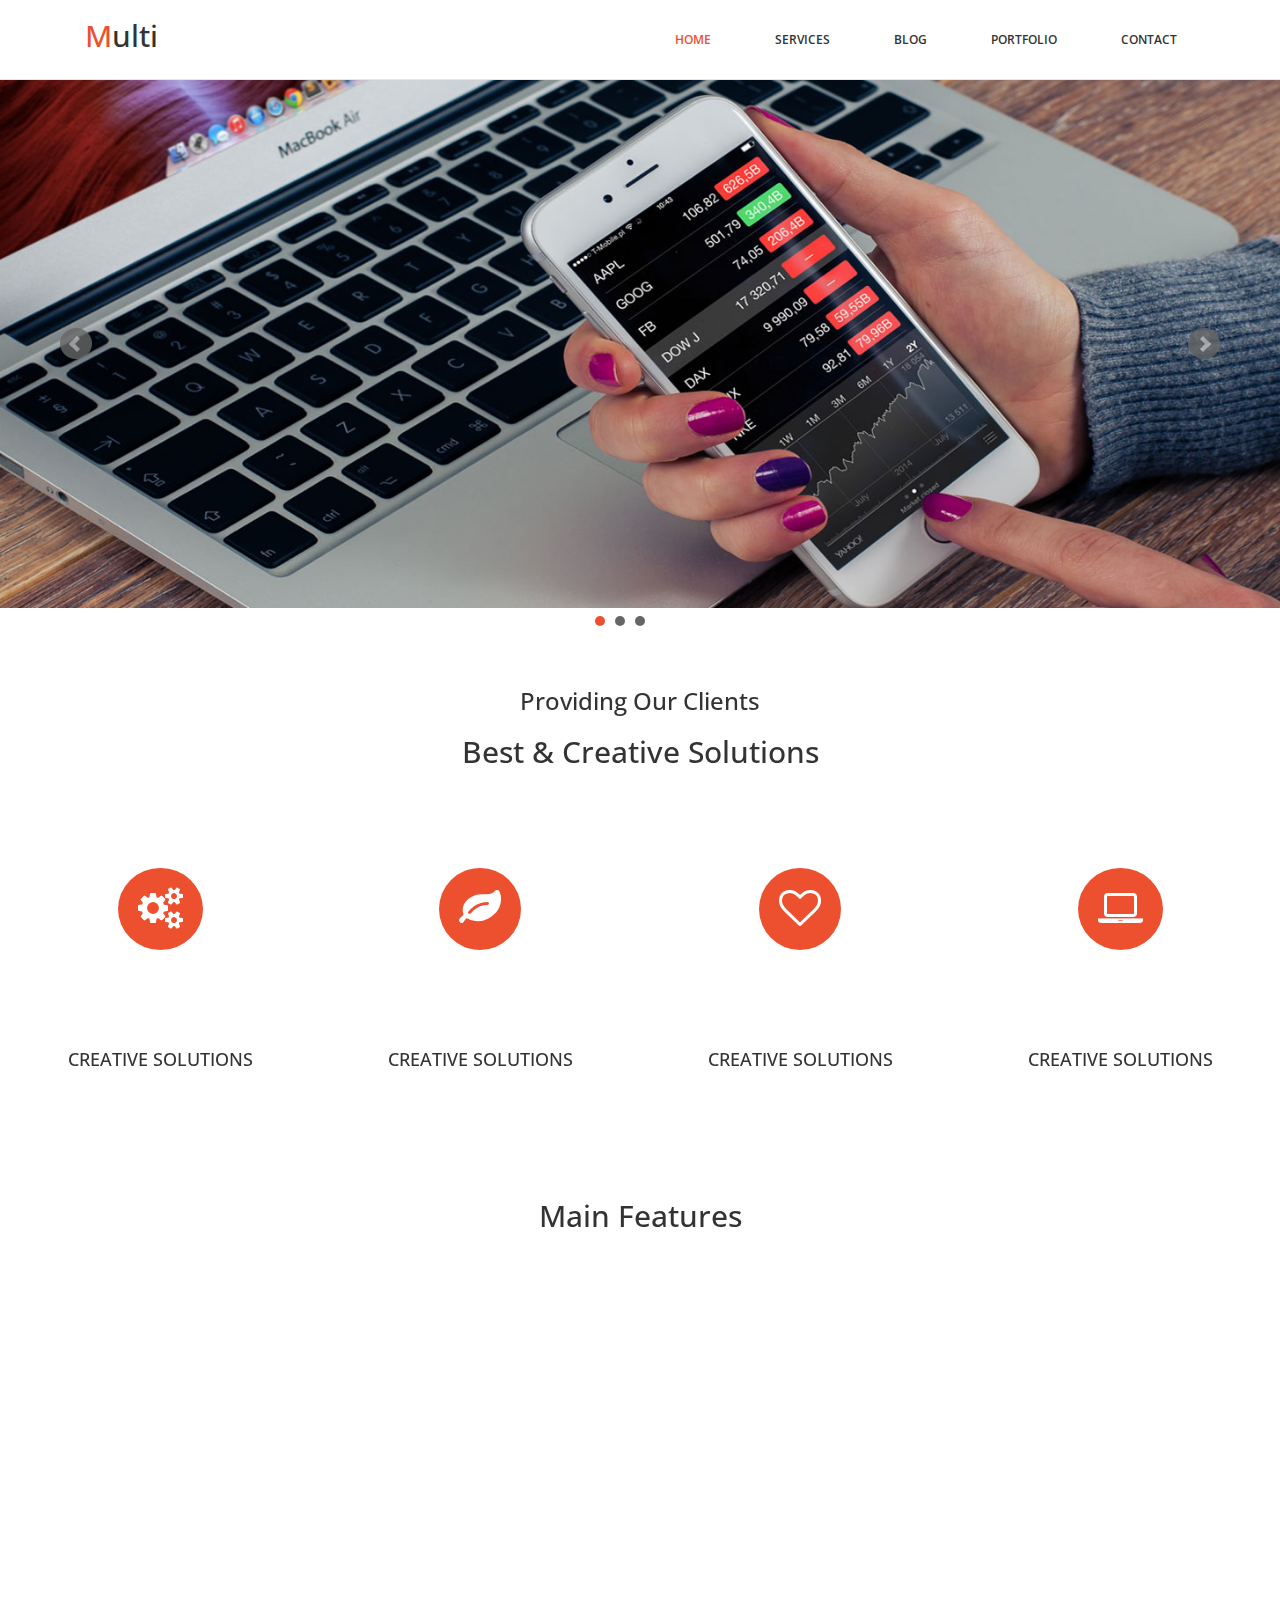
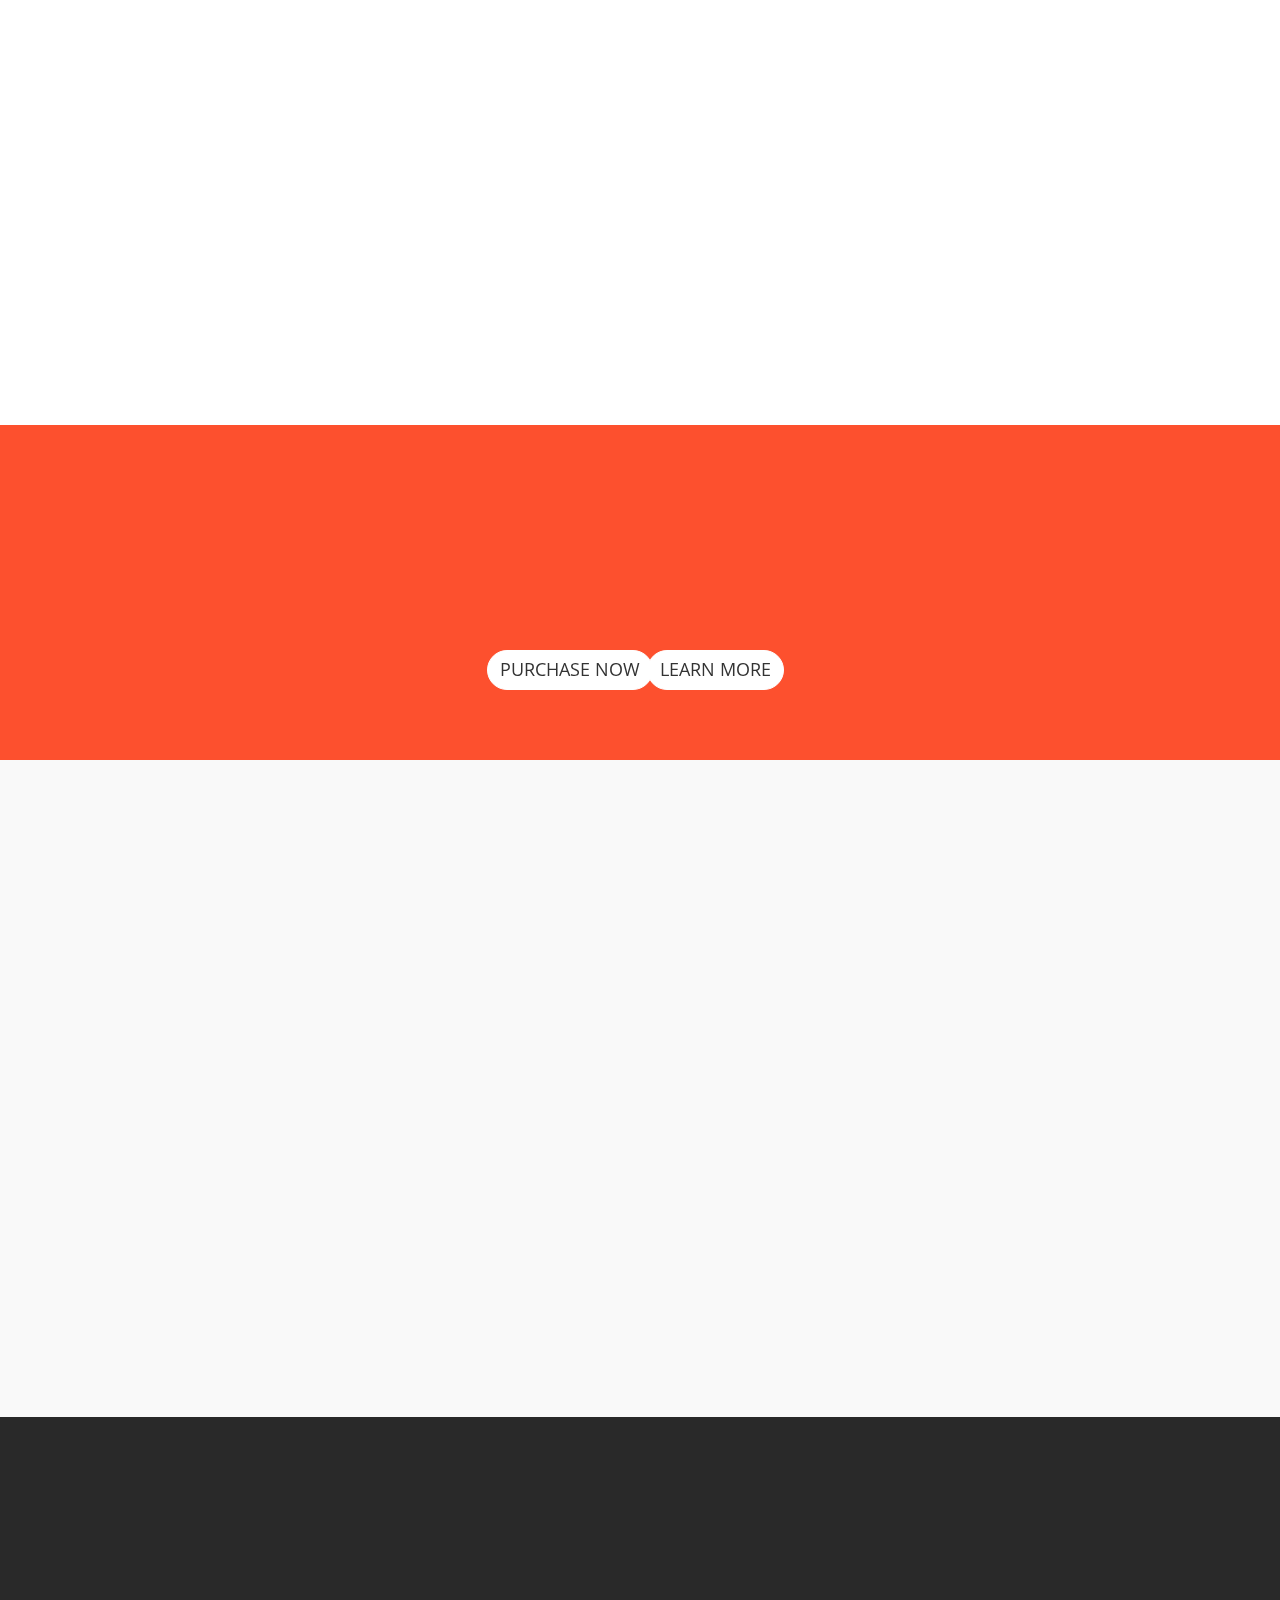
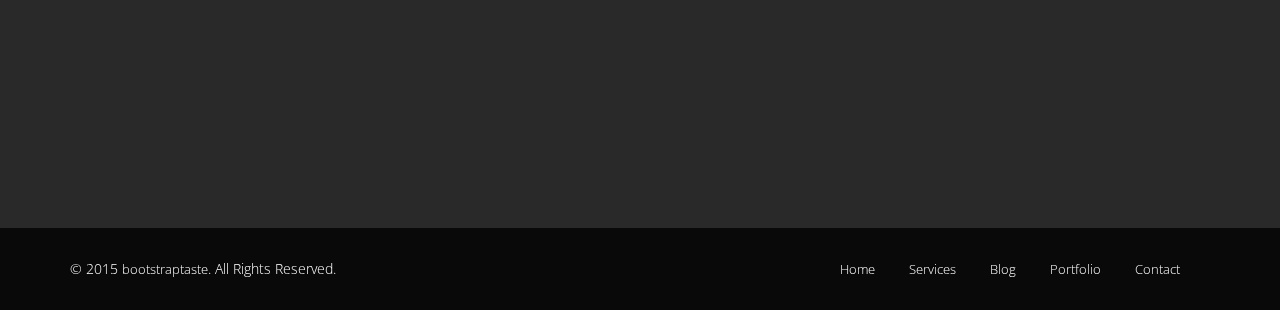
<file: temp1/index.html>
<!DOCTYPE html>
<html lang="en">
  <head>
    <meta charset="utf-8">
    <meta http-equiv="X-UA-Compatible" content="IE=edge">
    <meta name="viewport" content="width=device-width, initial-scale=1">
    <title>Multi-purpose theme</title>

    <!-- Bootstrap -->
    <link href="css/bootstrap.min.css" rel="stylesheet">
	<link rel="stylesheet" href="css/font-awesome.min.css">
	<link rel="stylesheet" href="css/jquery.bxslider.css">
	<link rel="stylesheet" type="text/css" href="css/isotope.css" media="screen" />	
	<link rel="stylesheet" href="css/animate.css">
	<link rel="stylesheet" href="js/fancybox/jquery.fancybox.css" type="text/css" media="screen" />
	<link href="css/prettyPhoto.css" rel="stylesheet" />
	<link href="css/style.css" rel="stylesheet" />	
    <!-- HTML5 shim and Respond.js for IE8 support of HTML5 elements and media queries -->
    <!-- WARNING: Respond.js doesn't work if you view the page via file:// -->
    <!--[if lt IE 9]>
      <script src="https://oss.maxcdn.com/html5shiv/3.7.2/html5shiv.min.js"></script>
      <script src="https://oss.maxcdn.com/respond/1.4.2/respond.min.js"></script>
    <![endif]-->
  </head>
  <body>
	<header>		
		<nav class="navbar navbar-default navbar-static-top" role="navigation">
			<div class="navigation">
				<div class="container">					
					<div class="navbar-header">
						<button type="button" class="navbar-toggle collapsed" data-toggle="collapse" data-target=".navbar-collapse.collapse">
							<span class="sr-only">Toggle navigation</span>
							<span class="icon-bar"></span>
							<span class="icon-bar"></span>
							<span class="icon-bar"></span>
						</button>
						<div class="navbar-brand">
							<a href="index.html"><h1><span>M</span>ulti</h1></a>
						</div>
					</div>
					
					<div class="navbar-collapse collapse">							
						<div class="menu">
							<ul class="nav nav-tabs" role="tablist">
								<li role="presentation"><a href="index.html" class="active">Home</a></li>
								<li role="presentation"><a href="services.html">Services</a></li>
								<li role="presentation"><a href="blog.html">Blog</a></li>
								<li role="presentation"><a href="portfolio.html">Portfolio</a></li>
								<li role="presentation"><a href="contact.html">Contact</a></li>						
							</ul>
						</div>
					</div>						
				</div>
			</div>	
		</nav>		
	</header>
   
	<div class="slider">
		<div class="img-responsive">
			<ul class="bxslider">				
				<li><img src="images/slider/1.jpg" alt=""/></li>								
				<li><img src="images/slider/2.jpg" alt=""/></li>	
				<li><img src="images/slider/3.jpg" alt=""/></li>			
			</ul>
		</div>	
    </div>
	
	<div class="container">
		<div class="text-center">
			<div class="wow bounceInDown" data-wow-offset="0" data-wow-delay="0.3s">
				<h3>Providing Our Clients</h3>
			</div>
			<div class="wow bounceInDown" data-wow-offset="0" data-wow-delay="0.6s">
				<h2>Best & Creative Solutions</h2>
			</div>
		</div>
	</div>
	
		<div class="box">
			<div class="wow fadeInLeft" data-wow-offset="0" data-wow-delay="0.4s">
				<div class="col-sm-3">
					<i class="fa fa-cogs fa-3x"></i>
					<h4>Creative Solutions</h4>
				</div>
			</div>
			<div class="wow fadeInLeft" data-wow-offset="0" data-wow-delay="0.8s">
				<div class="col-sm-3">
					<i class="fa fa-leaf fa-3x"></i>
					<h4>Creative Solutions</h4>
				</div>
			</div>
			<div class="wow fadeInRight" data-wow-offset="0" data-wow-delay="1.2s">
				<div class="col-sm-3">
					<i class="fa fa-heart-o fa-3x"></i>
					<h4>Creative Solutions</h4>
				</div>
			</div>
			<div class="wow fadeInRight" data-wow-offset="0" data-wow-delay="1.6s">
				<div class="col-sm-3">
					<i class="fa fa-laptop fa-3x"></i>
					<h4>Creative Solutions</h4>
				</div>
			</div>
		</div>
	
	<div class="features">
		<div class="container">
			<div class="text-center">
				<div class="wow bounceInDown" data-wow-offset="0" data-wow-delay="0.3s">
					<h2>Main Features</h2>
				</div>
				<div class="wow bounceInDown" data-wow-offset="0" data-wow-delay="0.6s">
					<p>Bras urna felis accumsan at ultrde cesid posuere masa socis nautoque<br>
					penat bus maecenas ultrices sed ipsum lorem
					dolor sit amet sed ipsum consectetur<br></p>
				</div>
			</div>
		</div>
	</div>
	
	<div class="container">
		<div class="col-lg-6 wow fadeInRight" data-wow-offset="0" data-wow-delay="0.5s">
			<img src="images/6.jpg" class="img-responsive" >
		</div>
		
		<div class="col-lg-6 wow fadeInLeft" data-wow-offset="0" data-wow-delay="0.5s">
			<img src="images/5.jpg" class="img-responsive" >
		</div>
	</div>
	
	<div class="main-feature">
		<div class="container">
			<div class="col-md-4 wow fadeInUp" data-wow-offset="0" data-wow-delay="0.3s">
				<div class="media">
					<div class="media-left">					
						<i class="fa fa-rocket fa-3x"></i>
					</div>
					
					<div class="media-body">
						<h4 class="media-heading">SEO Optimized</h4>
						<p>Cras urna felis accumsan at ultricesid posuere masa um socisd natoque penatibus magnisd Lorem ipsum dolor sit ame onsectea dipe.</p>
					</div>
				</div>
			</div>
			
			<div class="col-md-4 wow fadeInUp" data-wow-offset="0" data-wow-delay="0.6s">
				<div class="media">
					<div class="media-left">					
						<i class="fa fa-camera fa-3x"></i>
					</div>
					
					<div class="media-body">
						<h4 class="media-heading">Easy to Install</h4>
						<p>Cras urna felis accumsan at ultricesid posuere masa um socisd natoque penatibus magnisd Lorem ipsum dolor sit ame onsectea dipe.</p>
					</div>
				</div>
			</div>
			
			<div class="col-md-4 wow fadeInUp" data-wow-offset="0" data-wow-delay="0.9s">
				<div class="media">
					<div class="media-left">					
						<i class="fa fa-heart-o fa-3x"></i>
					</div>
					
					<div class="media-body">
						<h4 class="media-heading">Unlimited Possibilities</h4>
						<p>Cras urna felis accumsan at ultricesid posuere masa um socisd natoque penatibus magnisd Lorem ipsum dolor sit ame onsectea dipe.</p>
					</div>
				</div>
			</div>
		</div>
		
		<div class="text-center">
			<div class="wow bounceInDown" data-wow-offset="0" data-wow-delay="0.3s">
				<h2>Easily Customizable & Unlimited Support </h2>
			</div>
			<div class="wow bounceInUp" data-wow-offset="0" data-wow-delay="0.6s">
				<p>Integer orci enim varius vel accumsan vel porttitor tellus. Vivamus odio. Donec metus libero semper</p>
			</div>
			
			<button type="button" class="btn btn-default">Purchase Now</button>
			<button type="button" class="btn btn-default">learn More</button>
		</div>	
		
	</div>
	
	<div class="about-us">
		<div class="container">
			<div class="text-center">
				<div class="wow bounceInDown" data-wow-offset="0" data-wow-delay="0.3s">
					<h3>What People Are</h3>
				</div>
				<div class="wow bounceInDown" data-wow-offset="0" data-wow-delay="0.6s">
					<h2>Saying About Us</h2>
				</div>
				<div class="wow fadeInRight" data-wow-offset="0" data-wow-delay="0.3s">
					<div class="col-md-3">
						<img src="images/about/man4.jpg" alt="" >
						<h3>John Doe</h3>
						<p>Lorem ipsum dolor sit amet consectetur adipisicing eil sed deiusmod tempor</p>
					</div>
				</div>
				
				<div class="wow fadeInRight" data-wow-offset="0" data-wow-delay="0.6s">
					<div class="col-md-3">
						<img src="images/about/man2.jpg" alt="" >
						<h3>John Doe</h3>
						<p>Lorem ipsum dolor sit amet consectetur adipisicing eil sed deiusmod tempor</p>
					</div>
				</div>
				
				<div class="wow fadeInLeft" data-wow-offset="0" data-wow-delay="0.3s">
					<div class="col-md-3">
						<img src="images/about/man3.jpg" alt="" >
						<h3>John Doe</h3>
						<p>Lorem ipsum dolor sit amet consectetur adipisicing eil sed deiusmod tempor</p>
					</div>
				</div>
				
				<div class="wow fadeInLeft" data-wow-offset="0" data-wow-delay="0.6s">
					<div class="col-md-3">
						<img src="images/about/man4.jpg" alt="" >
						<h3>John Doe</h3>
						<p>Lorem ipsum dolor sit amet consectetur adipisicing eil sed deiusmod tempor</p>
					</div>
				</div>
			</div>	
		</div>
	</div>
	
	<footer>
		<div class="footer">
			<div class="container">
				<div class="col-md-4 wow fadeInUp" data-wow-offset="0" data-wow-delay="0.2s">
					<h2>Multi</h2>
					<p>In a elit in lorem congue varius. Sed nec arcu.
					Etiam sit amet augue.
					Fusce fermen tum neque a rutrum varius odio pede 
					ullamcorp-er tellus ut dignissim nisi risus non tortor.
					Aliquam mollis neque.</p>
					
					<ul class="social-network">
						<li><a href="#" data-placement="top" title="Facebook"><i class="fa fa-facebook fa-1x"></i></a></li>
						<li><a href="#" data-placement="top" title="Twitter"><i class="fa fa-twitter fa-1x"></i></a></li>
						<li><a href="#" data-placement="top" title="Linkedin"><i class="fa fa-linkedin fa-1x"></i></a></li>
						<li><a href="#" data-placement="top" title="Pinterest"><i class="fa fa-pinterest fa-1x"></i></a></li>
						<li><a href="#" data-placement="top" title="Google plus"><i class="fa fa-google-plus fa-1x"></i></a></li>
					</ul>
				</div>
				
				<div class="col-md-4 wow fadeInUp" data-wow-offset="0" data-wow-delay="0.4s">
					<h3>RECENT POSTS</h3>
					<ul>
						<li>Awesome Design with Overviews</li><hr>
						<li>Great Design with Features </li><hr>
						<li>Limitless functions & Works </li><hr>
						<li>Multi is simple and clean design</li>
					</ul>
				</div>
				
				<div class="col-md-4 wow fadeInUp" data-wow-offset="0" data-wow-delay="0.6s">
					<h3>CONTACT INFO</h3>
					<ul>
						<li><i class="fa fa-home fa-2x"></i> Office # 38, Suite 54 Elizebth Street, Victoria State Newyork, USA 33026</li><hr>
						<li><i class="fa fa-phone fa-2x"></i> +38 000 129900</li><hr>
						<li><i class="fa fa-envelope fa-2x"></i> info@domain.net</li>
					</ul>
				</div>
				
			</div>
		</div>
		
		<div class="sub-footer">
			<div class="container">
				<div class="row">
					<div class="col-md-6">
						&copy; 2015 <a target="_blank" href="http://bootstraptaste.com/" title="Free Twitter Bootstrap WordPress Themes and HTML templates">bootstraptaste</a>. All Rights Reserved.
					</div>
                    <!-- 
                        All links in the footer should remain intact. 
                        Licenseing information is available at: http://bootstraptaste.com/license/
                        You can buy this theme without footer links online at: http://bootstraptaste.com/buy/?theme=Multi
                    -->
					<div class="col-md-6">
						<ul class="pull-right">
							<li><a href="#">Home</a></li>
							<li><a href="#">Services</a></li>
							<li><a href="#">Blog</a></li>
							<li><a href="#">Portfolio</a></li>
							<li><a href="#">Contact</a></li>
						</ul>
					</div>
				</div>
				<div class="pull-right">
					<a href="#home" class="scrollup"><i class="fa fa-angle-up fa-3x"></i></a>
				</div>
			</div>
		</div>		
	</footer>
   
	
    <!-- jQuery (necessary for Bootstrap's JavaScript plugins) -->	
    <script src="js/jquery-2.1.1.min.js"></script>	
    <!-- Include all compiled plugins (below), or include individual files as needed -->
    <script src="js/bootstrap.min.js"></script>
	<script src="js/wow.min.js"></script>
	<script src="js/fancybox/jquery.fancybox.pack.js"></script>
	<script src="js/jquery.easing.1.3.js"></script>
	<script src="js/jquery.bxslider.min.js"></script>
	<script src="js/jquery.prettyPhoto.js"></script>
	<script src="js/jquery.isotope.min.js"></script> 
	<script src="js/functions.js"></script>
	<script>
	wow = new WOW(
	 {
	
		}	) 
		.init();
	</script>
	
  </body>
</html>
</file>
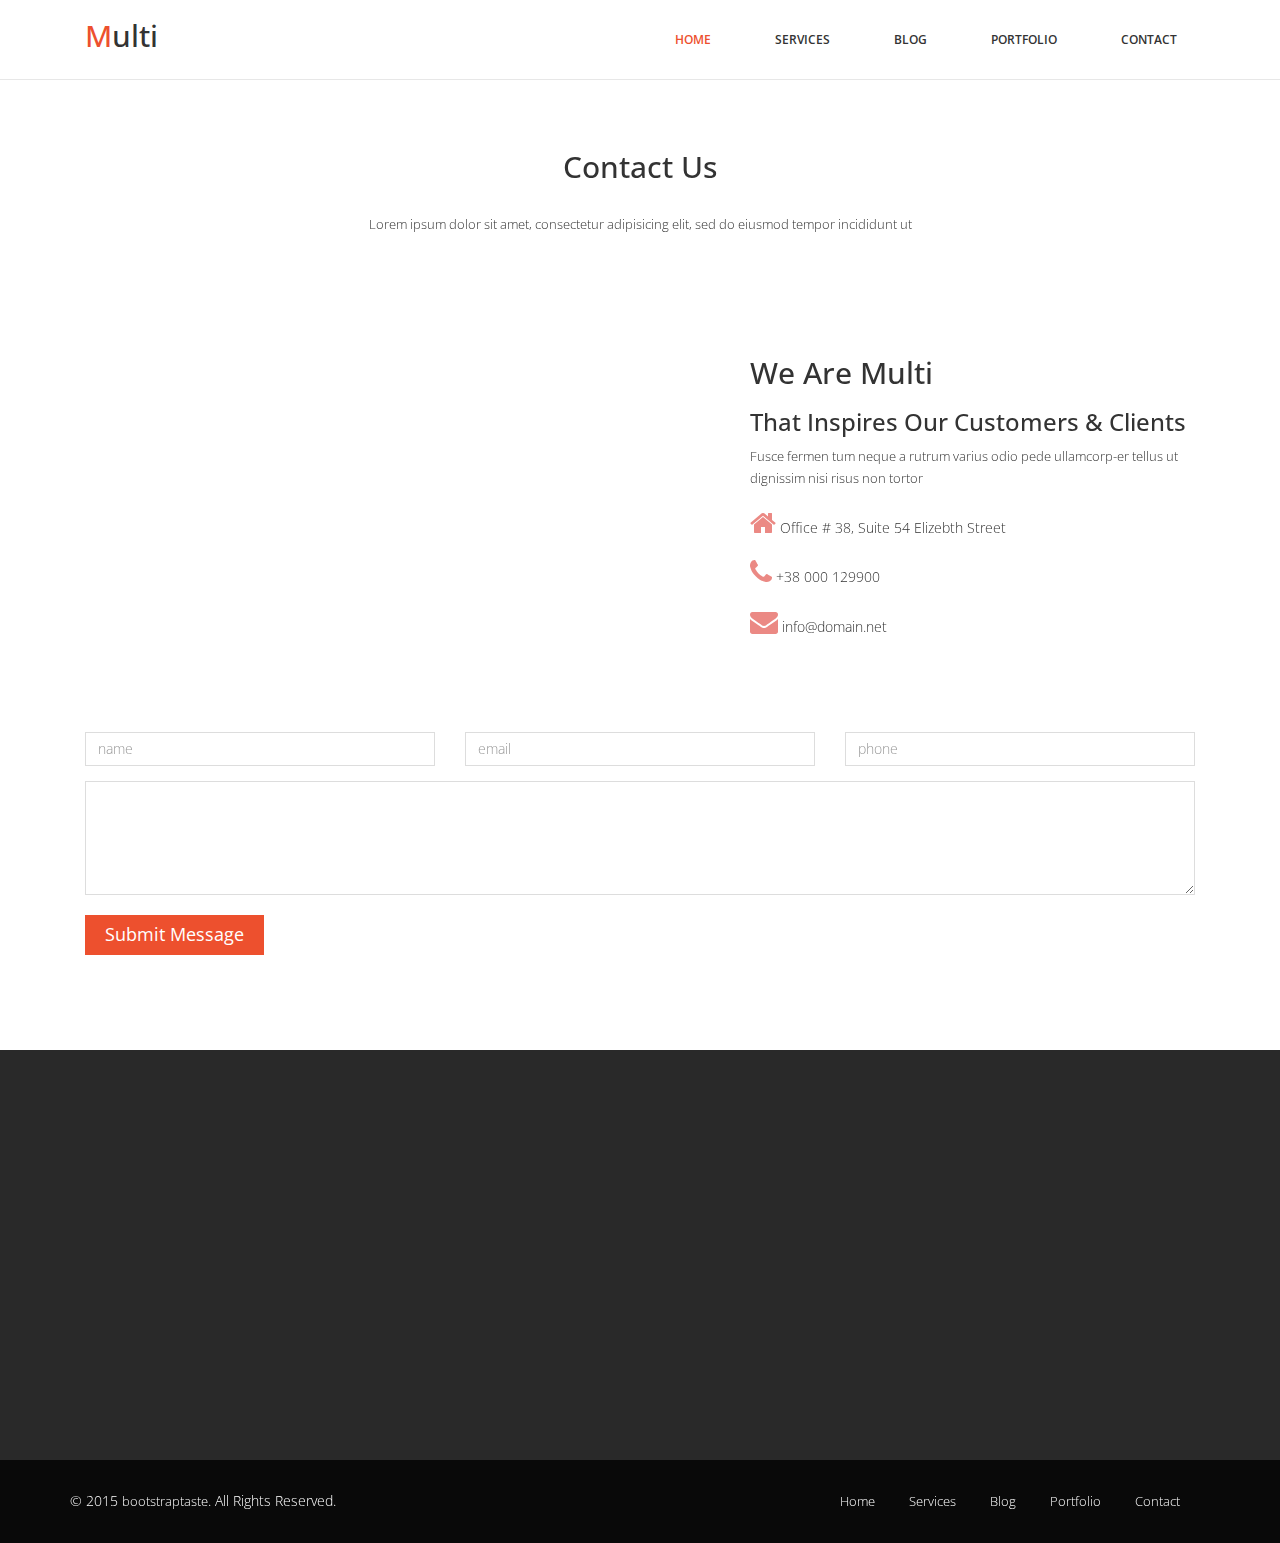
<file: temp1/contact.html>
<!DOCTYPE html>
<html lang="en">
  <head>
    <meta charset="utf-8">
    <meta http-equiv="X-UA-Compatible" content="IE=edge">
    <meta name="viewport" content="width=device-width, initial-scale=1">
    <title>Multi-purpose theme</title>

    <!-- Bootstrap -->
    <link href="css/bootstrap.min.css" rel="stylesheet">
	<link rel="stylesheet" href="css/font-awesome.min.css">
	<link rel="stylesheet" href="css/jquery.bxslider.css">
	<link rel="stylesheet" type="text/css" href="css/isotope.css" media="screen" />	
	<link rel="stylesheet" href="css/animate.css">
	<link rel="stylesheet" href="js/fancybox/jquery.fancybox.css" type="text/css" media="screen" />
	<link href="css/prettyPhoto.css" rel="stylesheet">
	<link href="css/style.css" rel="stylesheet">	
    <!-- HTML5 shim and Respond.js for IE8 support of HTML5 elements and media queries -->
    <!-- WARNING: Respond.js doesn't work if you view the page via file:// -->
    <!--[if lt IE 9]>
      <script src="https://oss.maxcdn.com/html5shiv/3.7.2/html5shiv.min.js"></script>
      <script src="https://oss.maxcdn.com/respond/1.4.2/respond.min.js"></script>
    <![endif]-->
  </head>
  <body>
	<header>		
		<nav class="navbar navbar-default navbar-static-top" role="navigation">
			<div class="navigation">
				<div class="container">					
					<div class="navbar-header">
						<button type="button" class="navbar-toggle collapsed" data-toggle="collapse" data-target=".navbar-collapse.collapse">
							<span class="sr-only">Toggle navigation</span>
							<span class="icon-bar"></span>
							<span class="icon-bar"></span>
							<span class="icon-bar"></span>
						</button>
						<div class="navbar-brand">
							<a href="index.html"><h1><span>M</span>ulti</h1></a>
						</div>
					</div>
					
					<div class="navbar-collapse collapse">							
						<div class="menu">
							<ul class="nav nav-tabs" role="tablist">
								<li role="presentation"><a href="index.html" class="active">Home</a></li>
								<li role="presentation"><a href="services.html">Services</a></li>
								<li role="presentation"><a href="blog.html">Blog</a></li>
								<li role="presentation"><a href="portfolio.html">Portfolio</a></li>
								<li role="presentation"><a href="contact.html">Contact</a></li>						
							</ul>
						</div>
					</div>						
				</div>
			</div>	
		</nav>		
	</header>
	
	<div class="contact">
		<div class="container">
			<div class="text-center">
				<div class="wow bounceInDown" data-wow-offset="0" data-wow-delay="0.3s">
					<h2>Contact Us</h2>					
				</div>
				<div class="wow bounceInDown" data-wow-offset="0" data-wow-delay="0.6s">
					<p>Lorem ipsum dolor sit amet, consectetur adipisicing elit, sed do eiusmod tempor incididunt ut</p>
				</div>
			</div>
		</div>
	</div>
	
	<div class="container">
		<div class="col-md-7">
			<div class="map">				
				<iframe src="https://maps.google.com/maps?f=q&amp;source=s_q&amp;hl=en&amp;geocode=&amp;q=Kuningan,+Jakarta+Capital+Region,+Indonesia&amp;aq=3&amp;oq=kuningan+&amp;sll=37.0625,-95.677068&amp;sspn=37.410045,86.572266&amp;ie=UTF8&amp;hq=&amp;hnear=Kuningan&amp;t=m&amp;z=14&amp;ll=-6.238824,106.830177&amp;output=embed">
				</iframe>	
			</div>
		</div>
		
		<div class="contact-info">
			<div class="col-md-5">
				<h2>We Are Multi</h2>
				<h3>That Inspires Our Customers & Clients</h3>
				<p>Fusce fermen tum neque a rutrum varius odio pede 
				ullamcorp-er tellus ut dignissim nisi risus non tortor</p>
				<ul>
					<li><i class="fa fa-home fa-2x"></i> Office # 38, Suite 54 Elizebth Street</li>
					<li><i class="fa fa-phone fa-2x"></i> +38 000 129900</li>
					<li><i class="fa fa-envelope fa-2x"></i> info@domain.net</li>
				</ul>
			</div>
		</div>
	</div>
	
	<div class="contact-form">
		<div class="container">
			<div class="col-md-4">
				<div class="form-group">
					<input type="email" class="form-control" id="exampleInputName" placeholder="name">
				</div>
			</div>
			<div class="col-md-4">
				<div class="form-group">
					<input type="email" class="form-control" id="exampleInputEmail1" placeholder="email">
				</div>
			</div>
			<div class="col-md-4">
				<div class="form-group">
					<input type="email" class="form-control" id="exampleInputPhone" placeholder="phone">
				</div>
			</div>
		</div>
		
		<div class="container">
			<div class="col-lg-12">				
				<textarea class="form-control" rows="5"></textarea>			
				<div class="form-group">
					<button type="submit" name="submit" class="btn btn-primary btn-lg" required="required">Submit Message</button>
				</div>
			</div>
		</div>
		
	</div>
	
	<footer>
		<div class="footer">
			<div class="container">
				<div class="col-md-4 wow fadeInUp" data-wow-offset="0" data-wow-delay="0.2s">
					<h2>Multi</h2>
					<p>In a elit in lorem congue varius. Sed nec arcu.
					Etiam sit amet augue.
					Fusce fermen tum neque a rutrum varius odio pede 
					ullamcorp-er tellus ut dignissim nisi risus non tortor.
					Aliquam mollis neque.</p>
					
					<ul class="social-network">
						<li><a href="#" data-placement="top" title="Facebook"><i class="fa fa-facebook fa-1x"></i></a></li>
						<li><a href="#" data-placement="top" title="Twitter"><i class="fa fa-twitter fa-1x"></i></a></li>
						<li><a href="#" data-placement="top" title="Linkedin"><i class="fa fa-linkedin fa-1x"></i></a></li>
						<li><a href="#" data-placement="top" title="Pinterest"><i class="fa fa-pinterest fa-1x"></i></a></li>
						<li><a href="#" data-placement="top" title="Google plus"><i class="fa fa-google-plus fa-1x"></i></a></li>
					</ul>
				</div>
				
				<div class="col-md-4 wow fadeInUp" data-wow-offset="0" data-wow-delay="0.4s">
					<h3>RECENT POSTS</h3>
					<ul>
						<li>Awesome Design with Overviews</li><hr>
						<li>Great Design with Features </li><hr>
						<li>Limitless functions & Works </li><hr>
						<li>Multi is simple and clean design</li>
					</ul>
				</div>
				
				<div class="col-md-4 wow fadeInUp" data-wow-offset="0" data-wow-delay="0.6s">
					<h3>CONTACT INFO</h3>
					<ul>
						<li><i class="fa fa-home fa-2x"></i> Office # 38, Suite 54 Elizebth Street, Victoria State Newyork, USA 33026</li><hr>
						<li><i class="fa fa-phone fa-2x"></i> +38 000 129900</li><hr>
						<li><i class="fa fa-envelope fa-2x"></i> info@domain.net</li>
					</ul>
				</div>
				
			</div>
		</div>
		
		<div class="sub-footer">
			<div class="container">
				<div class="row">
					<div class="col-md-6">
						&copy; 2015 <a target="_blank" href="http://bootstraptaste.com/" title="Free Twitter Bootstrap WordPress Themes and HTML templates">bootstraptaste</a>. All Rights Reserved.
					</div>
                    <!-- 
                        All links in the footer should remain intact. 
                        Licenseing information is available at: http://bootstraptaste.com/license/
                        You can buy this theme without footer links online at: http://bootstraptaste.com/buy/?theme=Multi
                    -->
					<div class="col-md-6">
						<ul class="pull-right">
							<li><a href="#">Home</a></li>
							<li><a href="#">Services</a></li>
							<li><a href="#">Blog</a></li>
							<li><a href="#">Portfolio</a></li>
							<li><a href="#">Contact</a></li>
						</ul>
					</div>
				</div>
				<div class="pull-right">
					<a href="#home" class="scrollup"><i class="fa fa-angle-up fa-3x"></i></a>
				</div>
			</div>
		</div>
	</footer>
   
	
    <!-- jQuery (necessary for Bootstrap's JavaScript plugins) -->	
    <script src="js/jquery-2.1.1.min.js"></script>	
    <!-- Include all compiled plugins (below), or include individual files as needed -->
    <script src="js/bootstrap.min.js"></script>
	<script src="js/wow.min.js"></script>
	<script src="js/fancybox/jquery.fancybox.pack.js"></script>
	<script src="js/jquery.easing.1.3.js"></script>
	<script src="js/jquery.bxslider.min.js"></script>
	<script src="js/jquery.prettyPhoto.js"></script>
	<script src="js/jquery.isotope.min.js"></script> 
	<script src="js/functions.js"></script>
	<script>
	wow = new WOW(
	 {
	
		}	) 
		.init();
	</script>
	
  </body>
</html>
</file>
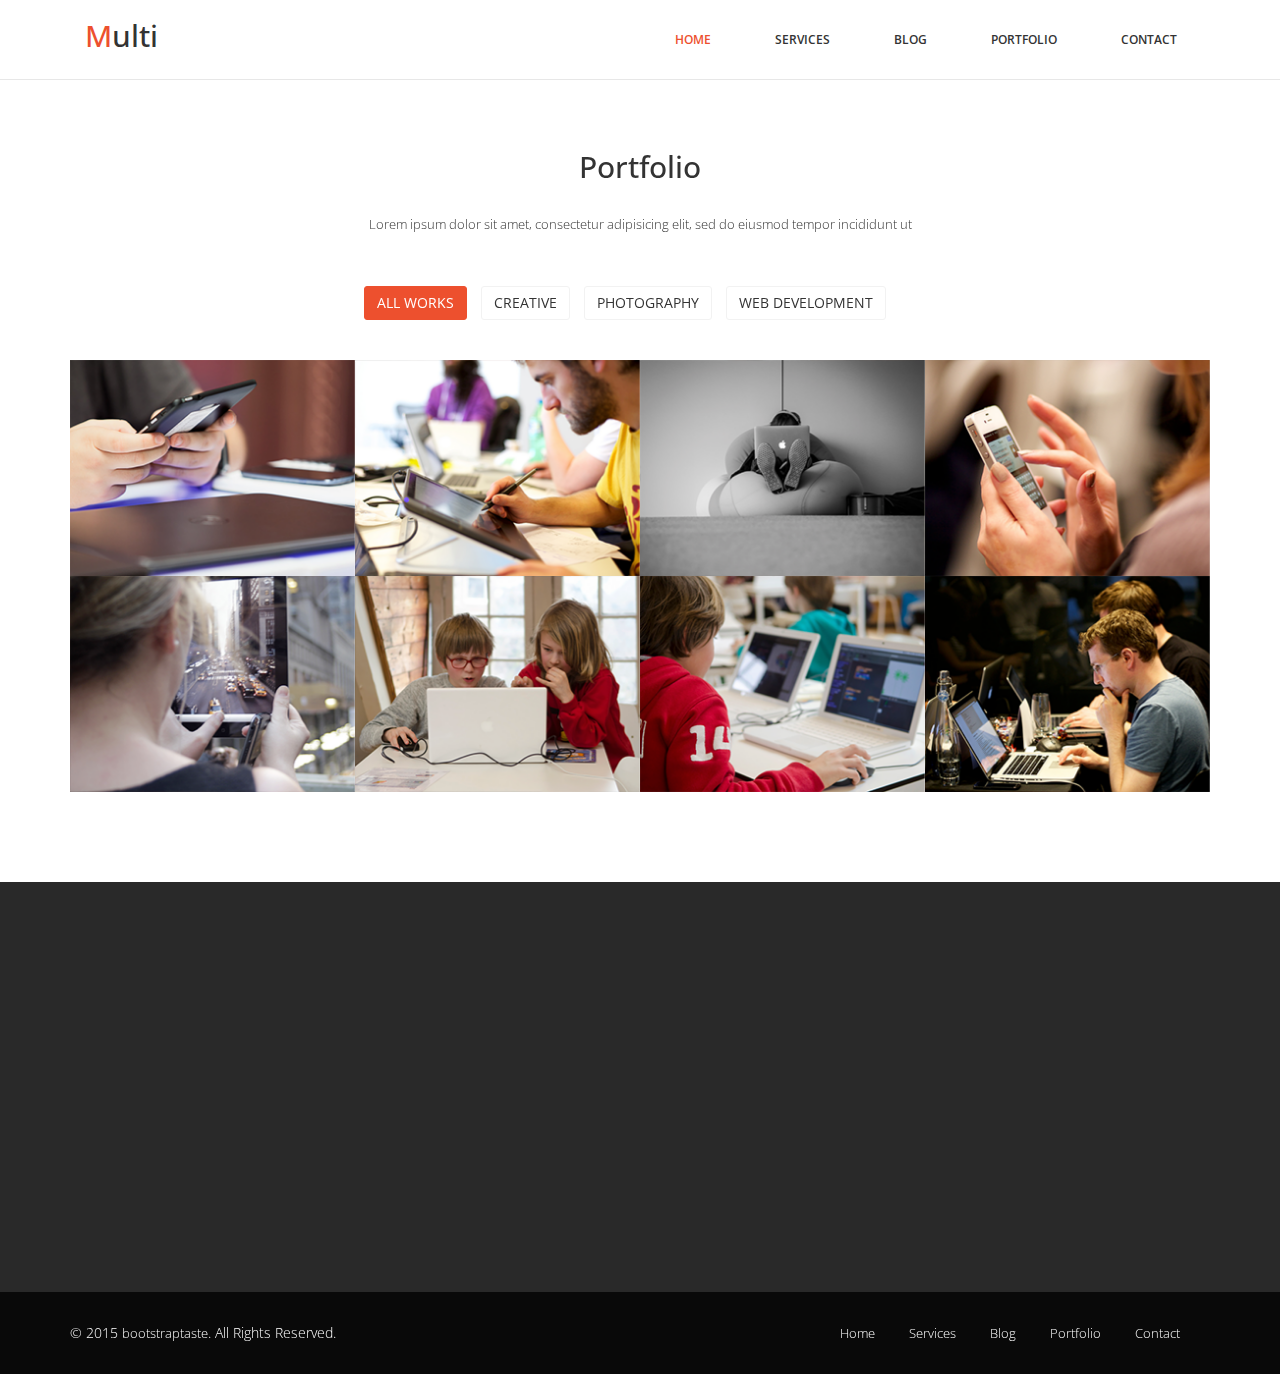
<file: temp1/portfolio.html>
<!DOCTYPE html>
<html lang="en">
  <head>
    <meta charset="utf-8">
    <meta http-equiv="X-UA-Compatible" content="IE=edge">
    <meta name="viewport" content="width=device-width, initial-scale=1">
    <title>Multi-purpose theme</title>

    <!-- Bootstrap -->
    <link href="css/bootstrap.min.css" rel="stylesheet">
	<link rel="stylesheet" href="css/font-awesome.min.css">
	<link rel="stylesheet" href="css/jquery.bxslider.css">
	<link rel="stylesheet" type="text/css" href="css/isotope.css" media="screen" />	
	<link rel="stylesheet" href="css/animate.css">
	<link rel="stylesheet" href="js/fancybox/jquery.fancybox.css" type="text/css" media="screen" />
	<link href="css/prettyPhoto.css" rel="stylesheet">
	<link href="css/style.css" rel="stylesheet">	
    <!-- HTML5 shim and Respond.js for IE8 support of HTML5 elements and media queries -->
    <!-- WARNING: Respond.js doesn't work if you view the page via file:// -->
    <!--[if lt IE 9]>
      <script src="https://oss.maxcdn.com/html5shiv/3.7.2/html5shiv.min.js"></script>
      <script src="https://oss.maxcdn.com/respond/1.4.2/respond.min.js"></script>
    <![endif]-->
  </head>
  <body>
	<header>		
		<nav class="navbar navbar-default navbar-static-top" role="navigation">
			<div class="navigation">
				<div class="container">					
					<div class="navbar-header">
						<button type="button" class="navbar-toggle collapsed" data-toggle="collapse" data-target=".navbar-collapse.collapse">
							<span class="sr-only">Toggle navigation</span>
							<span class="icon-bar"></span>
							<span class="icon-bar"></span>
							<span class="icon-bar"></span>
						</button>
						<div class="navbar-brand">
							<a href="index.html"><h1><span>M</span>ulti</h1></a>
						</div>
					</div>
					
					<div class="navbar-collapse collapse">							
						<div class="menu">
							<ul class="nav nav-tabs" role="tablist">
								<li role="presentation"><a href="index.html" class="active">Home</a></li>
								<li role="presentation"><a href="services.html">Services</a></li>
								<li role="presentation"><a href="blog.html">Blog</a></li>
								<li role="presentation"><a href="portfolio.html">Portfolio</a></li>
								<li role="presentation"><a href="contact.html">Contact</a></li>						
							</ul>
						</div>
					</div>						
				</div>
			</div>	
		</nav>		
	</header>
   
	<section id="portfolio">
        <div class="container">
			<div class="col-lg-12">
				<div class="text-center">
					<div class="wow bounceInDown" data-wow-offset="0" data-wow-delay="0.3s">
						<h2>Portfolio</h2>					
					</div>
					<div class="wow bounceInDown" data-wow-offset="0" data-wow-delay="0.6s">
						<p>Lorem ipsum dolor sit amet, consectetur adipisicing elit, sed do eiusmod tempor incididunt ut</p>
					</div>
				</div>
			

				<ul class="portfolio-filter text-center">
					<li><a class="btn btn-default active" href="#" data-filter="*">All Works</a></li>
					<li><a class="btn btn-default" href="#" data-filter=".bootstrap">Creative</a></li>
					<li><a class="btn btn-default" href="#" data-filter=".html">Photography</a></li>
					<li><a class="btn btn-default" href="#" data-filter=".wordpress">Web Development</a></li>
				</ul><!--/#portfolio-filter-->

				<div class="row">
					<div class="portfolio-items">
						<div class="portfolio-item apps col-xs-12 col-sm-4 col-md-3">
							<div class="recent-work-wrap">
								<img class="img-responsive" src="images/portfolio/recent/item1.png" alt="">
								<div class="overlay">
									<div class="recent-work-inner">
										<h3><a href="#">Business theme</a></h3>
										<p>There are many variations of passages of Lorem Ipsum available, but the majority</p>
										<a class="preview" href="images/portfolio/full/item1.png" rel="prettyPhoto"><i class="fa fa-eye"></i> View</a>
									</div> 
								</div>
							</div>
						</div><!--/.portfolio-item-->

						<div class="portfolio-item joomla bootstrap col-xs-12 col-sm-4 col-md-3">
							<div class="recent-work-wrap">
								<img class="img-responsive" src="images/portfolio/recent/item2.png" alt="">
								<div class="overlay">
									<div class="recent-work-inner">
										<h3><a href="#">Business theme</a></h3>
										<p>There are many variations of passages of Lorem Ipsum available, but the majority</p>
										<a class="preview" href="images/portfolio/full/item2.png" rel="prettyPhoto"><i class="fa fa-eye"></i> View</a>
									</div> 
								</div>
							</div>          
						</div><!--/.portfolio-item-->

						<div class="portfolio-item bootstrap wordpress col-xs-12 col-sm-4 col-md-3">
							<div class="recent-work-wrap">
								<img class="img-responsive" src="images/portfolio/recent/item3.png" alt="">
								<div class="overlay">
									<div class="recent-work-inner">
										<h3><a href="#">Business theme</a></h3>
										<p>There are many variations of passages of Lorem Ipsum available, but the majority</p>
										<a class="preview" href="images/portfolio/full/item3.png" rel="prettyPhoto"><i class="fa fa-eye"></i> View</a>
									</div> 
								</div>
							</div>        
						</div><!--/.portfolio-item-->

						<div class="portfolio-item joomla wordpress apps col-xs-12 col-sm-4 col-md-3">
							<div class="recent-work-wrap">
								<img class="img-responsive" src="images/portfolio/recent/item4.png" alt="">
								<div class="overlay">
									<div class="recent-work-inner">
										<h3><a href="#">Business theme</a></h3>
										<p>There are many variations of passages of Lorem Ipsum available, but the majority</p>
										<a class="preview" href="images/portfolio/full/item4.png" rel="prettyPhoto"><i class="fa fa-eye"></i> View</a>
									</div> 
								</div>
							</div>           
						</div><!--/.portfolio-item-->
			  
						<div class="portfolio-item joomla html bootstrap col-xs-12 col-sm-4 col-md-3">
							<div class="recent-work-wrap">
								<img class="img-responsive" src="images/portfolio/recent/item5.png" alt="">
								<div class="overlay">
									<div class="recent-work-inner">
										<h3><a href="#">Business theme</a></h3>
										<p>There are many variations of passages of Lorem Ipsum available, but the majority</p>
										<a class="preview" href="images/portfolio/full/item5.png" rel="prettyPhoto"><i class="fa fa-eye"></i> View</a>
									</div> 
								</div>
							</div>      
						</div><!--/.portfolio-item-->

						<div class="portfolio-item wordpress html apps col-xs-12 col-sm-4 col-md-3">
							<div class="recent-work-wrap">
								<img class="img-responsive" src="images/portfolio/recent/item6.png" alt="">
								<div class="overlay">
									<div class="recent-work-inner">
										<h3><a href="#">Business theme</a></h3>
										<p>There are many variations of passages of Lorem Ipsum available, but the majority</p>
										<a class="preview" href="images/portfolio/full/item6.png" rel="prettyPhoto"><i class="fa fa-eye"></i> View</a>
									</div> 
								</div>
							</div>         
						</div><!--/.portfolio-item-->

						<div class="portfolio-item wordpress html col-xs-12 col-sm-4 col-md-3">
							<div class="recent-work-wrap">
								<img class="img-responsive" src="images/portfolio/recent/item7.png" alt="">
								<div class="overlay">
									<div class="recent-work-inner">
										<h3><a href="#">Business theme</a></h3>
										<p>There are many variations of passages of Lorem Ipsum available, but the majority</p>
										<a class="preview" href="images/portfolio/full/item7.png" rel="prettyPhoto"><i class="fa fa-eye"></i> View</a>
									</div> 
								</div>
							</div>          
						</div><!--/.portfolio-item-->

						<div class="portfolio-item wordpress html bootstrap col-xs-12 col-sm-4 col-md-3">
							<div class="recent-work-wrap">
								<img class="img-responsive" src="images/portfolio/recent/item8.png" alt="">
								<div class="overlay">
									<div class="recent-work-inner">
										<h3><a href="#">Business theme</a></h3>
										<p>There are many variations of passages of Lorem Ipsum available, but the majority</p>
										<a class="preview" href="images/portfolio/full/item8.png" rel="prettyPhoto"><i class="fa fa-eye"></i> View</a>
									</div> 
								</div>
							</div>          
						</div><!--/.portfolio-item-->
					</div>
				</div>
			</div>
        </div>
    </section><!--/#portfolio-item-->
		
	<footer>
		<div class="footer">
			<div class="container">
				<div class="col-md-4 wow fadeInUp" data-wow-offset="0" data-wow-delay="0.2s">
					<h2>Multi</h2>
					<p>In a elit in lorem congue varius. Sed nec arcu.
					Etiam sit amet augue.
					Fusce fermen tum neque a rutrum varius odio pede 
					ullamcorp-er tellus ut dignissim nisi risus non tortor.
					Aliquam mollis neque.</p>
					
					<ul class="social-network">
						<li><a href="#" data-placement="top" title="Facebook"><i class="fa fa-facebook fa-1x"></i></a></li>
						<li><a href="#" data-placement="top" title="Twitter"><i class="fa fa-twitter fa-1x"></i></a></li>
						<li><a href="#" data-placement="top" title="Linkedin"><i class="fa fa-linkedin fa-1x"></i></a></li>
						<li><a href="#" data-placement="top" title="Pinterest"><i class="fa fa-pinterest fa-1x"></i></a></li>
						<li><a href="#" data-placement="top" title="Google plus"><i class="fa fa-google-plus fa-1x"></i></a></li>
					</ul>
				</div>
				
				<div class="col-md-4 wow fadeInUp" data-wow-offset="0" data-wow-delay="0.4s">
					<h3>RECENT POSTS</h3>
					<ul>
						<li>Awesome Design with Overviews</li><hr>
						<li>Great Design with Features </li><hr>
						<li>Limitless functions & Works </li><hr>
						<li>Multi is simple and clean design</li>
					</ul>
				</div>
				
				<div class="col-md-4 wow fadeInUp" data-wow-offset="0" data-wow-delay="0.6s">
					<h3>CONTACT INFO</h3>
					<ul>
						<li><i class="fa fa-home fa-2x"></i> Office # 38, Suite 54 Elizebth Street, Victoria State Newyork, USA 33026</li><hr>
						<li><i class="fa fa-phone fa-2x"></i> +38 000 129900</li><hr>
						<li><i class="fa fa-envelope fa-2x"></i> info@domain.net</li>
					</ul>
				</div>
				
			</div>
		</div>
		
		<div class="sub-footer">
			<div class="container">
				<div class="row">
					<div class="col-md-6">
						&copy; 2015 <a target="_blank" href="http://bootstraptaste.com/" title="Free Twitter Bootstrap WordPress Themes and HTML templates">bootstraptaste</a>. All Rights Reserved.
					</div>
                    <!-- 
                        All links in the footer should remain intact. 
                        Licenseing information is available at: http://bootstraptaste.com/license/
                        You can buy this theme without footer links online at: http://bootstraptaste.com/buy/?theme=Multi
                    -->
					<div class="col-md-6">
						<ul class="pull-right">
							<li><a href="#">Home</a></li>
							<li><a href="#">Services</a></li>
							<li><a href="#">Blog</a></li>
							<li><a href="#">Portfolio</a></li>
							<li><a href="#">Contact</a></li>
						</ul>
					</div>
				</div>
				<div class="pull-right">
					<a href="#home" class="scrollup"><i class="fa fa-angle-up fa-3x"></i></a>
				</div>
			</div>
		</div>
	</footer>
   
	
    <!-- jQuery (necessary for Bootstrap's JavaScript plugins) -->	
    <script src="js/jquery-2.1.1.min.js"></script>	
    <!-- Include all compiled plugins (below), or include individual files as needed -->
    <script src="js/bootstrap.min.js"></script>
	<script src="js/wow.min.js"></script>
	<script src="js/fancybox/jquery.fancybox.pack.js"></script>
	<script src="js/jquery.easing.1.3.js"></script>
	<script src="js/jquery.bxslider.min.js"></script>
	<script src="js/jquery.prettyPhoto.js"></script>
	<script src="js/jquery.isotope.min.js"></script> 
	<script src="js/functions.js"></script>
	<script>
	wow = new WOW(
	 {
	
		}	) 
		.init();
	</script>
	
  </body>
</html>
</file>
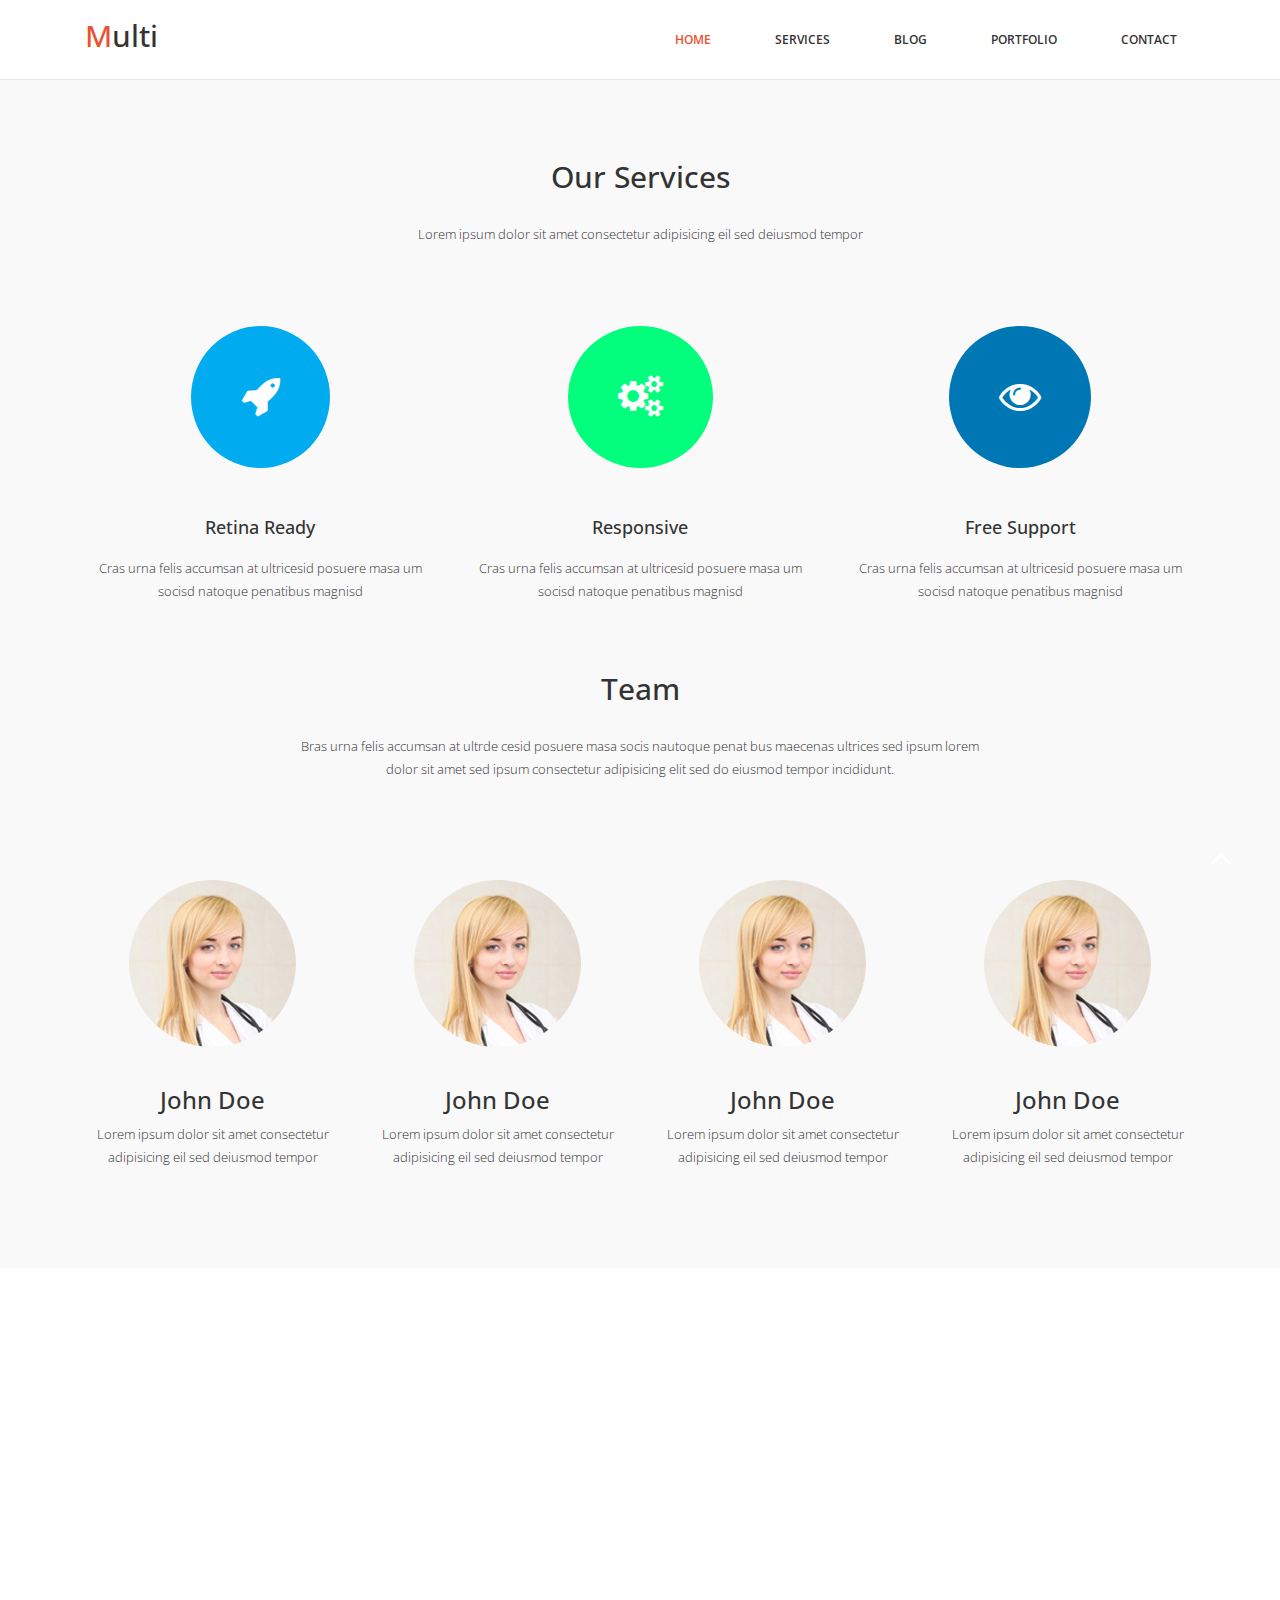
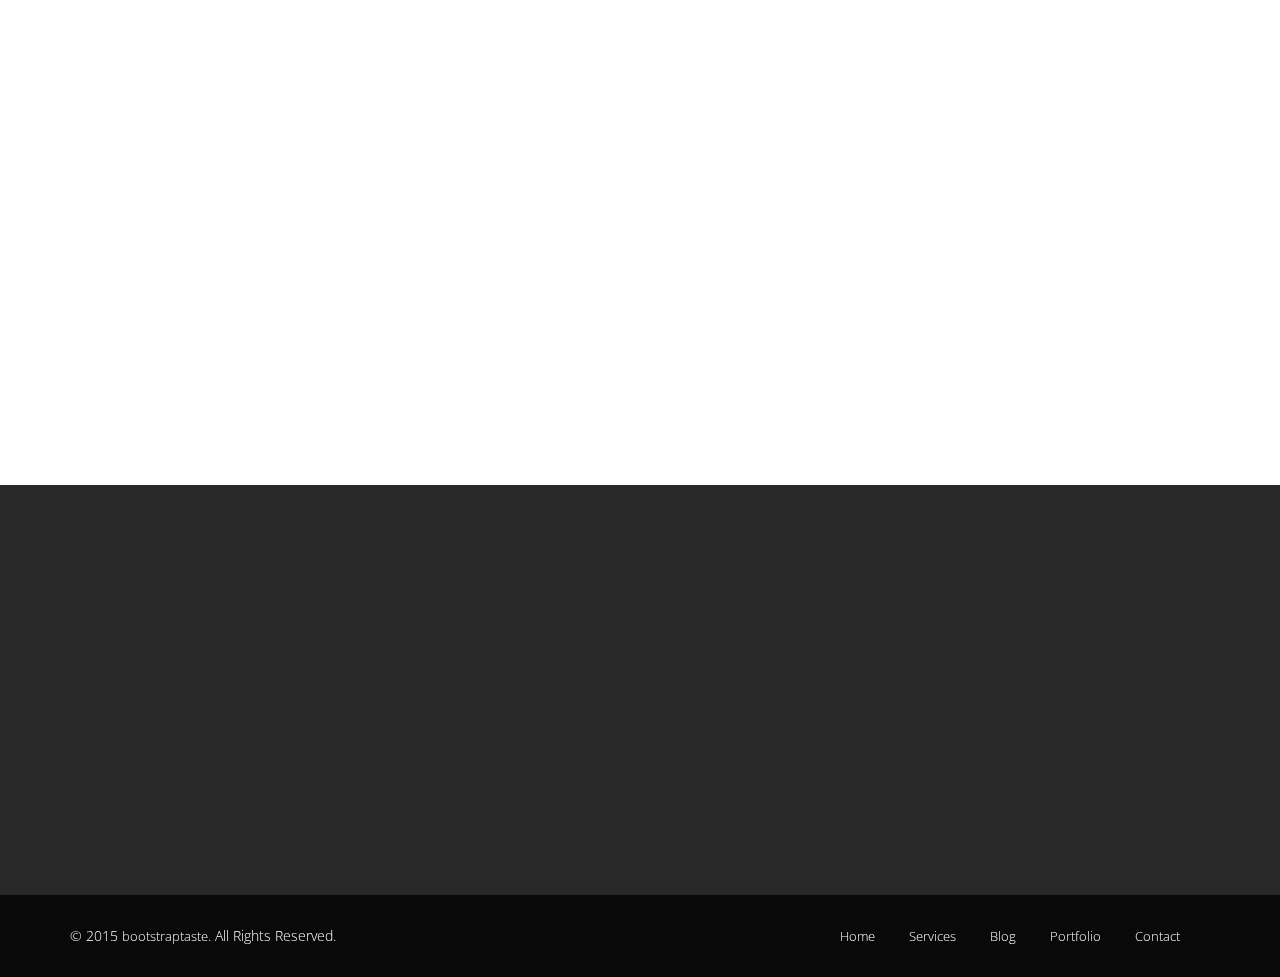
<file: temp1/services.html>
<!DOCTYPE html>
<html lang="en">
  <head>
    <meta charset="utf-8">
    <meta http-equiv="X-UA-Compatible" content="IE=edge">
    <meta name="viewport" content="width=device-width, initial-scale=1">
    <title>Multi-purpose theme</title>

    <!-- Bootstrap -->
    <link href="css/bootstrap.min.css" rel="stylesheet">
	<link rel="stylesheet" href="css/font-awesome.min.css">
	<link rel="stylesheet" href="css/jquery.bxslider.css">
	<link rel="stylesheet" type="text/css" href="css/isotope.css" media="screen" />	
	<link rel="stylesheet" href="css/animate.css">
	<link rel="stylesheet" href="js/fancybox/jquery.fancybox.css" type="text/css" media="screen" />
	<link href="css/prettyPhoto.css" rel="stylesheet">
	<link href="css/style.css" rel="stylesheet">	
    <!-- HTML5 shim and Respond.js for IE8 support of HTML5 elements and media queries -->
    <!-- WARNING: Respond.js doesn't work if you view the page via file:// -->
    <!--[if lt IE 9]>
      <script src="https://oss.maxcdn.com/html5shiv/3.7.2/html5shiv.min.js"></script>
      <script src="https://oss.maxcdn.com/respond/1.4.2/respond.min.js"></script>
    <![endif]-->
  </head>
  <body>
	<header>		
		<nav class="navbar navbar-default navbar-static-top" role="navigation">
			<div class="navigation">
				<div class="container">					
					<div class="navbar-header">
						<button type="button" class="navbar-toggle collapsed" data-toggle="collapse" data-target=".navbar-collapse.collapse">
							<span class="sr-only">Toggle navigation</span>
							<span class="icon-bar"></span>
							<span class="icon-bar"></span>
							<span class="icon-bar"></span>
						</button>
						<div class="navbar-brand">
							<a href="index.html"><h1><span>M</span>ulti</h1></a>
						</div>
					</div>
					
					<div class="navbar-collapse collapse">							
						<div class="menu">
							<ul class="nav nav-tabs" role="tablist">
								<li role="presentation"><a href="index.html" class="active">Home</a></li>
								<li role="presentation"><a href="services.html">Services</a></li>
								<li role="presentation"><a href="blog.html">Blog</a></li>
								<li role="presentation"><a href="portfolio.html">Portfolio</a></li>
								<li role="presentation"><a href="contact.html">Contact</a></li>						
							</ul>
						</div>
					</div>						
				</div>
			</div>	
		</nav>		
	</header>
   
	<div class="services">
		<div class="container">
			<div class="text-center">
				<div class="services-box">
					<div class="wow bounceInDown" data-wow-offset="0" data-wow-delay="0.3s">
						<h2>Our Services</h2>					
					</div>
					<div class="wow bounceInDown" data-wow-offset="0" data-wow-delay="0.6s">	
						<p>Lorem ipsum dolor sit amet consectetur adipisicing eil sed deiusmod tempor</p>
					</div>
					
					<div class="col-md-4">
						<div class="wow fadeInDown" data-wow-offset="0" data-wow-delay="0.3s">
							<i class="fa fa-rocket fa-3x"></i>	
						</div>
						<div class="wow fadeInUp" data-wow-offset="0" data-wow-delay="0.3s">
							<h4>Retina Ready</h4>
							<p>Cras urna felis accumsan at ultricesid posuere masa um socisd natoque penatibus magnisd</p>
						</div>
					</div>
					
					<div class="col-md-4">
						<div class="wow fadeInDown" data-wow-offset="0" data-wow-delay="0.9s">
							<i class="fa fa-cogs fa-3x"></i>
						</div>
						<div class="wow fadeInUp" data-wow-offset="0" data-wow-delay="0.9s">
							<h4>Responsive</h4>
							<p>Cras urna felis accumsan at ultricesid posuere masa um socisd natoque penatibus magnisd</p>
						</div>
					</div>
					
					<div class="col-md-4">
						<div class="wow fadeInDown" data-wow-offset="0" data-wow-delay="1.5s">
							<i class="fa fa-eye fa-3x"></i>
						</div>
						<div class="wow fadeInUp" data-wow-offset="0" data-wow-delay="1.5s">
							<h4>Free Support</h4>
							<p>Cras urna felis accumsan at ultricesid posuere masa um socisd natoque penatibus magnisd</p>
						</div>
					</div>
				</div>
			</div>
		</div>
		
		<div class="container">
			<div class="text-center">
				<div class="wow bounceInDown" data-wow-offset="0" data-wow-delay="0.3s">
					<h2>Team</h2>					
				</div>
				<div class="wow bounceInDown" data-wow-offset="0" data-wow-delay="0.6s">	
					<p>Bras urna felis accumsan at ultrde cesid posuere masa socis nautoque penat bus maecenas ultrices sed ipsum lorem<br>
					dolor sit amet sed ipsum consectetur adipisicing elit sed do eiusmod tempor incididunt.</p>
				</div>
				<div class="wow fadeInRight" data-wow-offset="0" data-wow-delay="0.3s">
					<div class="col-md-3">
						<img src="images/services/1.jpg" alt="" >
						<h3>John Doe</h3>
						<p>Lorem ipsum dolor sit amet consectetur adipisicing eil sed deiusmod tempor</p>
					</div>
				</div>
				
				<div class="wow fadeInRight" data-wow-offset="0" data-wow-delay="0.6s">
					<div class="col-md-3">
						<img src="images/services/1.jpg" alt="" >
						<h3>John Doe</h3>
						<p>Lorem ipsum dolor sit amet consectetur adipisicing eil sed deiusmod tempor</p>
					</div>
				</div>
				
				<div class="wow fadeInLeft" data-wow-offset="0" data-wow-delay="0.3s">
					<div class="col-md-3">
						<img src="images/services/1.jpg" alt="" >
						<h3>John Doe</h3>
						<p>Lorem ipsum dolor sit amet consectetur adipisicing eil sed deiusmod tempor</p>
					</div>
				</div>
				
				<div class="wow fadeInLeft" data-wow-offset="0" data-wow-delay="0.6s">
					<div class="col-md-3">
						<img src="images/services/1.jpg" alt="" >
						<h3>John Doe</h3>
						<p>Lorem ipsum dolor sit amet consectetur adipisicing eil sed deiusmod tempor</p>
					</div>
				</div>
			</div>	
		</div>
	</div>
	
	<div class="skills">
		<div class="container">
			<div class="text-center">
				<div class="wow bounceInDown" data-wow-offset="0" data-wow-delay="0.3s">
					<h2>Our Skills</h2>
				</div>
				<div class="wow bounceInDown" data-wow-offset="0" data-wow-delay="0.6s">
					<p>Lorem ipsum dolor sit amet, consectetur adipisicing elit, sed do eiusmod <br>tempor incididunt ut labore et dolore magna aliqua.</p>
				</div>
			</div>
		</div>
	</div>
	
	<div class="skill">
		<div class="container">
			<div class="text-center">
				<div class="col-md-6 wow fadeInRight" data-wow-offset="0" data-wow-delay="0.3s">									
					<div class="progress-wrap">
						<h4>Graphic Design</h4>
						<div class="progress">
						  <div class="progress-bar  color1" role="progressbar" aria-valuenow="40" aria-valuemin="0" aria-valuemax="100" style="width: 85%">
							<span class="bar-width">85%</span>
						  </div>

						</div>
					</div>

					<div class="progress-wrap">
						<h4>HTML</h4>
						<div class="progress">
						  <div class="progress-bar color2" role="progressbar" aria-valuenow="20" aria-valuemin="0" aria-valuemax="100" style="width: 95%">
						   <span class="bar-width">95%</span>
						  </div>
						</div>
					</div>

					<div class="progress-wrap">
						<h4>CSS</h4>
						<div class="progress">
						  <div class="progress-bar color3" role="progressbar" aria-valuenow="60" aria-valuemin="0" aria-valuemax="100" style="width: 80%">
							<span class="bar-width">80%</span>
						  </div>
						</div>
					</div>

					<div class="progress-wrap">
						<h4>Wordpress</h4>
						<div class="progress">
						  <div class="progress-bar color4" role="progressbar" aria-valuenow="80" aria-valuemin="0" aria-valuemax="100" style="width: 90%">
							<span class="bar-width">90%</span>
						  </div>
						</div>
					</div>
				</div>
			</div><!--/.col-sm-6-->
			
			<div class="services-skill">	
				<div class="text-center">
					<div class="col-md-6 wow fadeInLeft" data-wow-offset="0" data-wow-delay="0.6s">
						<div class="media">
							<div class="media-left">					
								<img src="images/services/2.png" alt="" >
							</div>
							
							<div class="media-body">
								<h4 class="media-heading">Bobbh DOE</h4>
								<p>Cras urna felis accumsan at ultricesid posuere masa um socisd natoque penatibus magnisd Lorem ipsum dolor sit ame onsectea dipe.</p>
							</div>
						</div>										
						
						<div class="media">
							<div class="media-left">					
								<img src="images/services/3.png" alt="" >
							</div>
							
							<div class="media-body">
								<h4 class="media-heading">John Doe</h4>
								<p>Cras urna felis accumsan at ultricesid posuere masa um socisd natoque penatibus magnisd Lorem ipsum dolor sit ame onsectea dipe.</p>
							</div>
						</div>					
						
						<div class="media">
							<div class="media-left">					
								<img src="images/services/4.png" alt="" >
							</div>
							
							<div class="media-body">
								<h4 class="media-heading">Hendrick</h4>
								<p>Cras urna felis accumsan at ultricesid posuere masa um socisd natoque penatibus magnisd Lorem ipsum dolor sit ame onsectea dipe.</p>
							</div>
						</div>	
					</div>
				</div>
			</div>
		</div>	
	</div>	

	<footer>
		<div class="footer">
			<div class="container">
				<div class="col-md-4 wow fadeInUp" data-wow-offset="0" data-wow-delay="0.2s">
					<h2>Multi</h2>
					<p>In a elit in lorem congue varius. Sed nec arcu.
					Etiam sit amet augue.
					Fusce fermen tum neque a rutrum varius odio pede 
					ullamcorp-er tellus ut dignissim nisi risus non tortor.
					Aliquam mollis neque.</p>
					
					<ul class="social-network">
						<li><a href="#" data-placement="top" title="Facebook"><i class="fa fa-facebook fa-1x"></i></a></li>
						<li><a href="#" data-placement="top" title="Twitter"><i class="fa fa-twitter fa-1x"></i></a></li>
						<li><a href="#" data-placement="top" title="Linkedin"><i class="fa fa-linkedin fa-1x"></i></a></li>
						<li><a href="#" data-placement="top" title="Pinterest"><i class="fa fa-pinterest fa-1x"></i></a></li>
						<li><a href="#" data-placement="top" title="Google plus"><i class="fa fa-google-plus fa-1x"></i></a></li>
					</ul>
				</div>
				
				<div class="col-md-4 wow fadeInUp" data-wow-offset="0" data-wow-delay="0.4s">
					<h3>RECENT POSTS</h3>
					<ul>
						<li>Awesome Design with Overviews</li><hr>
						<li>Great Design with Features </li><hr>
						<li>Limitless functions & Works </li><hr>
						<li>Multi is simple and clean design</li>
					</ul>
				</div>
				
				<div class="col-md-4 wow fadeInUp" data-wow-offset="0" data-wow-delay="0.6s">
					<h3>CONTACT INFO</h3>
					<ul>
						<li><i class="fa fa-home fa-2x"></i> Office # 38, Suite 54 Elizebth Street, Victoria State Newyork, USA 33026</li><hr>
						<li><i class="fa fa-phone fa-2x"></i> +38 000 129900</li><hr>
						<li><i class="fa fa-envelope fa-2x"></i> info@domain.net</li>
					</ul>
				</div>
				
			</div>
		</div>
		
		<div class="sub-footer">
			<div class="container">
				<div class="row">
					<div class="col-md-6">
						&copy; 2015 <a target="_blank" href="http://bootstraptaste.com/" title="Free Twitter Bootstrap WordPress Themes and HTML templates">bootstraptaste</a>. All Rights Reserved.
					</div>
                    <!-- 
                        All links in the footer should remain intact. 
                        Licenseing information is available at: http://bootstraptaste.com/license/
                        You can buy this theme without footer links online at: http://bootstraptaste.com/buy/?theme=Multi
                    -->
					<div class="col-md-6">
						<ul class="pull-right">
							<li><a href="#">Home</a></li>
							<li><a href="#">Services</a></li>
							<li><a href="#">Blog</a></li>
							<li><a href="#">Portfolio</a></li>
							<li><a href="#">Contact</a></li>
						</ul>
					</div>
				</div>
				<div class="pull-right">
					<a href="#home" class="scrollup"><i class="fa fa-angle-up fa-3x"></i></a>
				</div>
			</div>
		</div>
	</footer>
   
	
    <!-- jQuery (necessary for Bootstrap's JavaScript plugins) -->	
    <script src="js/jquery-2.1.1.min.js"></script>	
    <!-- Include all compiled plugins (below), or include individual files as needed -->
    <script src="js/bootstrap.min.js"></script>
	<script src="js/wow.min.js"></script>
	<script src="js/fancybox/jquery.fancybox.pack.js"></script>
	<script src="js/jquery.easing.1.3.js"></script>
	<script src="js/jquery.bxslider.min.js"></script>
	<script src="js/jquery.prettyPhoto.js"></script>
	<script src="js/jquery.isotope.min.js"></script> 
	<script src="js/functions.js"></script>
	<script>
	wow = new WOW(
	 {
	
		}	) 
		.init();
	</script>
	
  </body>
</html>
</file>
<file: temp1/css/isotope.css>
/* Start: Recommended Isotope styles */

/**** Isotope Filtering ****/

.isotope-item {
  z-index: 2;
}

.isotope-hidden.isotope-item {
  pointer-events: none;
  z-index: 1;
}

/**** Isotope CSS3 transitions ****/

.isotope,
.isotope .isotope-item {
  -webkit-transition-duration: 0.8s;
     -moz-transition-duration: 0.8s;
      -ms-transition-duration: 0.8s;
       -o-transition-duration: 0.8s;
          transition-duration: 0.8s;
}

.isotope {
  -webkit-transition-property: height, width;
     -moz-transition-property: height, width;
      -ms-transition-property: height, width;
       -o-transition-property: height, width;
          transition-property: height, width;
}

.isotope .isotope-item {
  -webkit-transition-property: -webkit-transform, opacity;
     -moz-transition-property:    -moz-transform, opacity;
      -ms-transition-property:     -ms-transform, opacity;
       -o-transition-property:         top, left, opacity;
          transition-property:         transform, opacity;
}

/**** disabling Isotope CSS3 transitions ****/

.isotope.no-transition,
.isotope.no-transition .isotope-item,
.isotope .isotope-item.no-transition {
  -webkit-transition-duration: 0s;
     -moz-transition-duration: 0s;
      -ms-transition-duration: 0s;
       -o-transition-duration: 0s;
          transition-duration: 0s;
}

/* End: Recommended Isotope styles */



/* disable CSS transitions for containers with infinite scrolling*/
.isotope.infinite-scrolling {
  -webkit-transition: none;
     -moz-transition: none;
      -ms-transition: none;
       -o-transition: none;
          transition: none;
}



/**** Isotope styles ****/

/* required for containers to inherit vertical size from window */
/*html,
body {
  height: 100%;
}*/

#container {
  border: 1px solid #666;
  padding: 5px;
  margin-bottom: 20px;
}

.element {
  width: 110px;
  height: 110px;
  margin: 5px;
  float: left;
  overflow: hidden;
  position: relative;
  background: #888;
  color: #222;
  -webkit-border-top-right-radius: 1.2em;
      -moz-border-radius-topright: 1.2em;
          border-top-right-radius: 1.2em;
}

.element.alkali          { background: #F00; background: hsl(   0, 100%, 50%); }
.element.alkaline-earth  { background: #F80; background: hsl(  36, 100%, 50%); }
.element.lanthanoid      { background: #FF0; background: hsl(  72, 100%, 50%); }
.element.actinoid        { background: #0F0; background: hsl( 108, 100%, 50%); }
.element.transition      { background: #0F8; background: hsl( 144, 100%, 50%); }
.element.post-transition { background: #0FF; background: hsl( 180, 100%, 50%); }
.element.metalloid       { background: #08F; background: hsl( 216, 100%, 50%); }
.element.other.nonmetal  { background: #00F; background: hsl( 252, 100%, 50%); }
.element.halogen         { background: #F0F; background: hsl( 288, 100%, 50%); }
.element.noble-gas       { background: #F08; background: hsl( 324, 100%, 50%); }


.element * {
  position: absolute;
  margin: 0;
}

.element .symbol {
  left: 0.2em;
  top: 0.4em;
  font-size: 3.8em;
  line-height: 1.0em;
  color: #FFF;
}
.element.large .symbol {
  font-size: 4.5em;
}

.element.fake .symbol {
  color: #000;
}

.element .name {
  left: 0.5em;
  bottom: 1.6em;
  font-size: 1.05em;
}

.element .weight {
  font-size: 0.9em;
  left: 0.5em;
  bottom: 0.5em;
}

.element .number {
  font-size: 1.25em;
  font-weight: bold;
  color: hsla(0,0%,0%,.5);
  right: 0.5em;
  top: 0.5em;
}

.variable-sizes .element.width2 { width: 230px; }

.variable-sizes .element.height2 { height: 230px; }

.variable-sizes .element.width2.height2 {
  font-size: 2.0em;
}

.element.large,
.variable-sizes .element.large,
.variable-sizes .element.large.width2.height2 {
  font-size: 3.0em;
  width: 350px;
  height: 350px;
  z-index: 100;
}

.clickable .element:hover {
  cursor: pointer;
}

.clickable .element:hover h3 {
  text-shadow:
    0 0 10px white,
    0 0 10px white
  ;
}

.clickable .element:hover h2 {
  color: white;
}
</file>
<file: temp1/css/prettyPhoto.css>
div.pp_default .pp_top,div.pp_default .pp_top .pp_middle,div.pp_default .pp_top .pp_left,div.pp_default .pp_top .pp_right,div.pp_default .pp_bottom,div.pp_default .pp_bottom .pp_left,div.pp_default .pp_bottom .pp_middle,div.pp_default .pp_bottom .pp_right{height:13px}
div.pp_default .pp_top .pp_left{background:url(../images/prettyPhoto/default/sprite.png) -78px -93px no-repeat}
div.pp_default .pp_top .pp_middle{background:url(../images/prettyPhoto/default/sprite_x.png) top left repeat-x}
div.pp_default .pp_top .pp_right{background:url(../images/prettyPhoto/default/sprite.png) -112px -93px no-repeat}
div.pp_default .pp_content .ppt{color:#f8f8f8}
div.pp_default .pp_content_container .pp_left{background:url(../images/prettyPhoto/default/sprite_y.png) -7px 0 repeat-y;padding-left:13px}
div.pp_default .pp_content_container .pp_right{background:url(../images/prettyPhoto/default/sprite_y.png) top right repeat-y;padding-right:13px}
div.pp_default .pp_next:hover{background:url(../images/prettyPhoto/default/sprite_next.png) center right no-repeat;cursor:pointer}
div.pp_default .pp_previous:hover{background:url(../images/prettyPhoto/default/sprite_prev.png) center left no-repeat;cursor:pointer}
div.pp_default .pp_expand{background:url(../images/prettyPhoto/default/sprite.png) 0 -29px no-repeat;cursor:pointer;width:28px;height:28px}
div.pp_default .pp_expand:hover{background:url(../images/prettyPhoto/default/sprite.png) 0 -56px no-repeat;cursor:pointer}
div.pp_default .pp_contract{background:url(../images/prettyPhoto/default/sprite.png) 0 -84px no-repeat;cursor:pointer;width:28px;height:28px}
div.pp_default .pp_contract:hover{background:url(../images/prettyPhoto/default/sprite.png) 0 -113px no-repeat;cursor:pointer}
div.pp_default .pp_close{width:30px;height:30px;background:url(../images/prettyPhoto/default/sprite.png) 2px 1px no-repeat;cursor:pointer}
div.pp_default .pp_gallery ul li a{background:url(../images/prettyPhoto/default/default_thumb.png) center center #f8f8f8;border:1px solid #aaa}
div.pp_default .pp_social{margin-top:7px}
div.pp_default .pp_gallery a.pp_arrow_previous,div.pp_default .pp_gallery a.pp_arrow_next{position:static;left:auto}
div.pp_default .pp_nav .pp_play,div.pp_default .pp_nav .pp_pause{background:url(../images/prettyPhoto/default/sprite.png) -51px 1px no-repeat;height:30px;width:30px}
div.pp_default .pp_nav .pp_pause{background-position:-51px -29px}
div.pp_default a.pp_arrow_previous,div.pp_default a.pp_arrow_next{background:url(../images/prettyPhoto/default/sprite.png) -31px -3px no-repeat;height:20px;width:20px;margin:4px 0 0}
div.pp_default a.pp_arrow_next{left:52px;background-position:-82px -3px}
div.pp_default .pp_content_container .pp_details{margin-top:5px}
div.pp_default .pp_nav{clear:none;height:30px;width:110px;position:relative}
div.pp_default .pp_nav .currentTextHolder{font-family:Georgia;font-style:italic;color:#999;font-size:11px;left:75px;line-height:25px;position:absolute;top:2px;margin:0;padding:0 0 0 10px}
div.pp_default .pp_close:hover,div.pp_default .pp_nav .pp_play:hover,div.pp_default .pp_nav .pp_pause:hover,div.pp_default .pp_arrow_next:hover,div.pp_default .pp_arrow_previous:hover{opacity:0.7}
div.pp_default .pp_description{font-size:11px;font-weight:700;line-height:14px;margin:5px 50px 5px 0}
div.pp_default .pp_bottom .pp_left{background:url(../images/prettyPhoto/default/sprite.png) -78px -127px no-repeat}
div.pp_default .pp_bottom .pp_middle{background:url(../images/prettyPhoto/default/sprite_x.png) bottom left repeat-x}
div.pp_default .pp_bottom .pp_right{background:url(../images/prettyPhoto/default/sprite.png) -112px -127px no-repeat}
div.pp_default .pp_loaderIcon{background:url(../images/prettyPhoto/default/loader.gif) center center no-repeat}
div.light_rounded .pp_top .pp_left{background:url(../images/prettyPhoto/light_rounded/sprite.png) -88px -53px no-repeat}
div.light_rounded .pp_top .pp_right{background:url(../images/prettyPhoto/light_rounded/sprite.png) -110px -53px no-repeat}
div.light_rounded .pp_next:hover{background:url(../images/prettyPhoto/light_rounded/btnNext.png) center right no-repeat;cursor:pointer}
div.light_rounded .pp_previous:hover{background:url(../images/prettyPhoto/light_rounded/btnPrevious.png) center left no-repeat;cursor:pointer}
div.light_rounded .pp_expand{background:url(../images/prettyPhoto/light_rounded/sprite.png) -31px -26px no-repeat;cursor:pointer}
div.light_rounded .pp_expand:hover{background:url(../images/prettyPhoto/light_rounded/sprite.png) -31px -47px no-repeat;cursor:pointer}
div.light_rounded .pp_contract{background:url(../images/prettyPhoto/light_rounded/sprite.png) 0 -26px no-repeat;cursor:pointer}
div.light_rounded .pp_contract:hover{background:url(../images/prettyPhoto/light_rounded/sprite.png) 0 -47px no-repeat;cursor:pointer}
div.light_rounded .pp_close{width:75px;height:22px;background:url(../images/prettyPhoto/light_rounded/sprite.png) -1px -1px no-repeat;cursor:pointer}
div.light_rounded .pp_nav .pp_play{background:url(../images/prettyPhoto/light_rounded/sprite.png) -1px -100px no-repeat;height:15px;width:14px}
div.light_rounded .pp_nav .pp_pause{background:url(../images/prettyPhoto/light_rounded/sprite.png) -24px -100px no-repeat;height:15px;width:14px}
div.light_rounded .pp_arrow_previous{background:url(../images/prettyPhoto/light_rounded/sprite.png) 0 -71px no-repeat}
div.light_rounded .pp_arrow_next{background:url(../images/prettyPhoto/light_rounded/sprite.png) -22px -71px no-repeat}
div.light_rounded .pp_bottom .pp_left{background:url(../images/prettyPhoto/light_rounded/sprite.png) -88px -80px no-repeat}
div.light_rounded .pp_bottom .pp_right{background:url(../images/prettyPhoto/light_rounded/sprite.png) -110px -80px no-repeat}
div.dark_rounded .pp_top .pp_left{background:url(../images/prettyPhoto/dark_rounded/sprite.png) -88px -53px no-repeat}
div.dark_rounded .pp_top .pp_right{background:url(../images/prettyPhoto/dark_rounded/sprite.png) -110px -53px no-repeat}
div.dark_rounded .pp_content_container .pp_left{background:url(../images/prettyPhoto/dark_rounded/contentPattern.png) top left repeat-y}
div.dark_rounded .pp_content_container .pp_right{background:url(../images/prettyPhoto/dark_rounded/contentPattern.png) top right repeat-y}
div.dark_rounded .pp_next:hover{background:url(../images/prettyPhoto/dark_rounded/btnNext.png) center right no-repeat;cursor:pointer}
div.dark_rounded .pp_previous:hover{background:url(../images/prettyPhoto/dark_rounded/btnPrevious.png) center left no-repeat;cursor:pointer}
div.dark_rounded .pp_expand{background:url(../images/prettyPhoto/dark_rounded/sprite.png) -31px -26px no-repeat;cursor:pointer}
div.dark_rounded .pp_expand:hover{background:url(../images/prettyPhoto/dark_rounded/sprite.png) -31px -47px no-repeat;cursor:pointer}
div.dark_rounded .pp_contract{background:url(../images/prettyPhoto/dark_rounded/sprite.png) 0 -26px no-repeat;cursor:pointer}
div.dark_rounded .pp_contract:hover{background:url(../images/prettyPhoto/dark_rounded/sprite.png) 0 -47px no-repeat;cursor:pointer}
div.dark_rounded .pp_close{width:75px;height:22px;background:url(../images/prettyPhoto/dark_rounded/sprite.png) -1px -1px no-repeat;cursor:pointer}
div.dark_rounded .pp_description{margin-right:85px;color:#fff}
div.dark_rounded .pp_nav .pp_play{background:url(../images/prettyPhoto/dark_rounded/sprite.png) -1px -100px no-repeat;height:15px;width:14px}
div.dark_rounded .pp_nav .pp_pause{background:url(../images/prettyPhoto/dark_rounded/sprite.png) -24px -100px no-repeat;height:15px;width:14px}
div.dark_rounded .pp_arrow_previous{background:url(../images/prettyPhoto/dark_rounded/sprite.png) 0 -71px no-repeat}
div.dark_rounded .pp_arrow_next{background:url(../images/prettyPhoto/dark_rounded/sprite.png) -22px -71px no-repeat}
div.dark_rounded .pp_bottom .pp_left{background:url(../images/prettyPhoto/dark_rounded/sprite.png) -88px -80px no-repeat}
div.dark_rounded .pp_bottom .pp_right{background:url(../images/prettyPhoto/dark_rounded/sprite.png) -110px -80px no-repeat}
div.dark_rounded .pp_loaderIcon{background:url(../images/prettyPhoto/dark_rounded/loader.gif) center center no-repeat}
div.dark_square .pp_left,div.dark_square .pp_middle,div.dark_square .pp_right,div.dark_square .pp_content{background:#000}
div.dark_square .pp_description{color:#fff;margin:0 85px 0 0}
div.dark_square .pp_loaderIcon{background:url(../images/prettyPhoto/dark_square/loader.gif) center center no-repeat}
div.dark_square .pp_expand{background:url(../images/prettyPhoto/dark_square/sprite.png) -31px -26px no-repeat;cursor:pointer}
div.dark_square .pp_expand:hover{background:url(../images/prettyPhoto/dark_square/sprite.png) -31px -47px no-repeat;cursor:pointer}
div.dark_square .pp_contract{background:url(../images/prettyPhoto/dark_square/sprite.png) 0 -26px no-repeat;cursor:pointer}
div.dark_square .pp_contract:hover{background:url(../images/prettyPhoto/dark_square/sprite.png) 0 -47px no-repeat;cursor:pointer}
div.dark_square .pp_close{width:75px;height:22px;background:url(../images/prettyPhoto/dark_square/sprite.png) -1px -1px no-repeat;cursor:pointer}
div.dark_square .pp_nav{clear:none}
div.dark_square .pp_nav .pp_play{background:url(../images/prettyPhoto/dark_square/sprite.png) -1px -100px no-repeat;height:15px;width:14px}
div.dark_square .pp_nav .pp_pause{background:url(../images/prettyPhoto/dark_square/sprite.png) -24px -100px no-repeat;height:15px;width:14px}
div.dark_square .pp_arrow_previous{background:url(../images/prettyPhoto/dark_square/sprite.png) 0 -71px no-repeat}
div.dark_square .pp_arrow_next{background:url(../images/prettyPhoto/dark_square/sprite.png) -22px -71px no-repeat}
div.dark_square .pp_next:hover{background:url(../images/prettyPhoto/dark_square/btnNext.png) center right no-repeat;cursor:pointer}
div.dark_square .pp_previous:hover{background:url(../images/prettyPhoto/dark_square/btnPrevious.png) center left no-repeat;cursor:pointer}
div.light_square .pp_expand{background:url(../images/prettyPhoto/light_square/sprite.png) -31px -26px no-repeat;cursor:pointer}
div.light_square .pp_expand:hover{background:url(../images/prettyPhoto/light_square/sprite.png) -31px -47px no-repeat;cursor:pointer}
div.light_square .pp_contract{background:url(../images/prettyPhoto/light_square/sprite.png) 0 -26px no-repeat;cursor:pointer}
div.light_square .pp_contract:hover{background:url(../images/prettyPhoto/light_square/sprite.png) 0 -47px no-repeat;cursor:pointer}
div.light_square .pp_close{width:75px;height:22px;background:url(../images/prettyPhoto/light_square/sprite.png) -1px -1px no-repeat;cursor:pointer}
div.light_square .pp_nav .pp_play{background:url(../images/prettyPhoto/light_square/sprite.png) -1px -100px no-repeat;height:15px;width:14px}
div.light_square .pp_nav .pp_pause{background:url(../images/prettyPhoto/light_square/sprite.png) -24px -100px no-repeat;height:15px;width:14px}
div.light_square .pp_arrow_previous{background:url(../images/prettyPhoto/light_square/sprite.png) 0 -71px no-repeat}
div.light_square .pp_arrow_next{background:url(../images/prettyPhoto/light_square/sprite.png) -22px -71px no-repeat}
div.light_square .pp_next:hover{background:url(../images/prettyPhoto/light_square/btnNext.png) center right no-repeat;cursor:pointer}
div.light_square .pp_previous:hover{background:url(../images/prettyPhoto/light_square/btnPrevious.png) center left no-repeat;cursor:pointer}
div.facebook .pp_top .pp_left{background:url(../images/prettyPhoto/facebook/sprite.png) -88px -53px no-repeat}
div.facebook .pp_top .pp_middle{background:url(../images/prettyPhoto/facebook/contentPatternTop.png) top left repeat-x}
div.facebook .pp_top .pp_right{background:url(../images/prettyPhoto/facebook/sprite.png) -110px -53px no-repeat}
div.facebook .pp_content_container .pp_left{background:url(../images/prettyPhoto/facebook/contentPatternLeft.png) top left repeat-y}
div.facebook .pp_content_container .pp_right{background:url(../images/prettyPhoto/facebook/contentPatternRight.png) top right repeat-y}
div.facebook .pp_expand{background:url(../images/prettyPhoto/facebook/sprite.png) -31px -26px no-repeat;cursor:pointer}
div.facebook .pp_expand:hover{background:url(../images/prettyPhoto/facebook/sprite.png) -31px -47px no-repeat;cursor:pointer}
div.facebook .pp_contract{background:url(../images/prettyPhoto/facebook/sprite.png) 0 -26px no-repeat;cursor:pointer}
div.facebook .pp_contract:hover{background:url(../images/prettyPhoto/facebook/sprite.png) 0 -47px no-repeat;cursor:pointer}
div.facebook .pp_close{width:22px;height:22px;background:url(../images/prettyPhoto/facebook/sprite.png) -1px -1px no-repeat;cursor:pointer}
div.facebook .pp_description{margin:0 37px 0 0}
div.facebook .pp_loaderIcon{background:url(../images/prettyPhoto/facebook/loader.gif) center center no-repeat}
div.facebook .pp_arrow_previous{background:url(../images/prettyPhoto/facebook/sprite.png) 0 -71px no-repeat;height:22px;margin-top:0;width:22px}
div.facebook .pp_arrow_previous.disabled{background-position:0 -96px;cursor:default}
div.facebook .pp_arrow_next{background:url(../images/prettyPhoto/facebook/sprite.png) -32px -71px no-repeat;height:22px;margin-top:0;width:22px}
div.facebook .pp_arrow_next.disabled{background-position:-32px -96px;cursor:default}
div.facebook .pp_nav{margin-top:0}
div.facebook .pp_nav p{font-size:15px;padding:0 3px 0 4px}
div.facebook .pp_nav .pp_play{background:url(../images/prettyPhoto/facebook/sprite.png) -1px -123px no-repeat;height:22px;width:22px}
div.facebook .pp_nav .pp_pause{background:url(../images/prettyPhoto/facebook/sprite.png) -32px -123px no-repeat;height:22px;width:22px}
div.facebook .pp_next:hover{background:url(../images/prettyPhoto/facebook/btnNext.png) center right no-repeat;cursor:pointer}
div.facebook .pp_previous:hover{background:url(../images/prettyPhoto/facebook/btnPrevious.png) center left no-repeat;cursor:pointer}
div.facebook .pp_bottom .pp_left{background:url(../images/prettyPhoto/facebook/sprite.png) -88px -80px no-repeat}
div.facebook .pp_bottom .pp_middle{background:url(../images/prettyPhoto/facebook/contentPatternBottom.png) top left repeat-x}
div.facebook .pp_bottom .pp_right{background:url(../images/prettyPhoto/facebook/sprite.png) -110px -80px no-repeat}
div.pp_pic_holder a:focus{outline:none}
div.pp_overlay{background:#000;display:none;left:0;position:absolute;top:0;width:100%;z-index:9500}
div.pp_pic_holder{display:none;position:absolute;width:100px;z-index:10000}
.pp_content{height:40px;min-width:40px}
* html .pp_content{width:40px}
.pp_content_container{position:relative;text-align:left;width:100%}
.pp_content_container .pp_left{padding-left:20px}
.pp_content_container .pp_right{padding-right:20px}
.pp_content_container .pp_details{float:left;margin:10px 0 2px}
.pp_description{display:none;margin:0}
.pp_social{float:left;margin:0}
.pp_social .facebook{float:left;margin-left:5px;width:55px;overflow:hidden}
.pp_social .twitter{float:left}
.pp_nav{clear:right;float:left;margin:3px 10px 0 0}
.pp_nav p{float:left;white-space:nowrap;margin:2px 4px}
.pp_nav .pp_play,.pp_nav .pp_pause{float:left;margin-right:4px;text-indent:-10000px}
a.pp_arrow_previous,a.pp_arrow_next{display:block;float:left;height:15px;margin-top:3px;overflow:hidden;text-indent:-10000px;width:14px}
.pp_hoverContainer{position:absolute;top:0;width:100%;z-index:2000}
.pp_gallery{display:none;left:50%;margin-top:-50px;position:absolute;z-index:10000}
.pp_gallery div{float:left;overflow:hidden;position:relative}
.pp_gallery ul{float:left;height:35px;position:relative;white-space:nowrap;margin:0 0 0 5px;padding:0}
.pp_gallery ul a{border:1px rgba(0,0,0,0.5) solid;display:block;float:left;height:33px;overflow:hidden}
.pp_gallery ul a img{border:0}
.pp_gallery li{display:block;float:left;margin:0 5px 0 0;padding:0}
.pp_gallery li.default a{background:url(../images/prettyPhoto/facebook/default_thumbnail.gif) 0 0 no-repeat;display:block;height:33px;width:50px}
.pp_gallery .pp_arrow_previous,.pp_gallery .pp_arrow_next{margin-top:7px!important}
a.pp_next{background:url(../images/prettyPhoto/light_rounded/btnNext.png) 10000px 10000px no-repeat;display:block;float:right;height:100%;text-indent:-10000px;width:49%}
a.pp_previous{background:url(../images/prettyPhoto/light_rounded/btnNext.png) 10000px 10000px no-repeat;display:block;float:left;height:100%;text-indent:-10000px;width:49%}
a.pp_expand,a.pp_contract{cursor:pointer;display:none;height:20px;position:absolute;right:30px;text-indent:-10000px;top:10px;width:20px;z-index:20000}
a.pp_close{position:absolute;right:0;top:0;display:block;line-height:22px;text-indent:-10000px}
.pp_loaderIcon{display:block;height:24px;left:50%;position:absolute;top:50%;width:24px;margin:-12px 0 0 -12px}
#pp_full_res{line-height:1!important}
#pp_full_res .pp_inline{text-align:left}
#pp_full_res .pp_inline p{margin:0 0 15px}
div.ppt{color:#fff;display:none;font-size:17px;z-index:9999;margin:0 0 5px 15px}
div.pp_default .pp_content,div.light_rounded .pp_content{background-color:#fff}
div.pp_default #pp_full_res .pp_inline,div.light_rounded .pp_content .ppt,div.light_rounded #pp_full_res .pp_inline,div.light_square .pp_content .ppt,div.light_square #pp_full_res .pp_inline,div.facebook .pp_content .ppt,div.facebook #pp_full_res .pp_inline{color:#000}
div.pp_default .pp_gallery ul li a:hover,div.pp_default .pp_gallery ul li.selected a,.pp_gallery ul a:hover,.pp_gallery li.selected a{border-color:#fff}
div.pp_default .pp_details,div.light_rounded .pp_details,div.dark_rounded .pp_details,div.dark_square .pp_details,div.light_square .pp_details,div.facebook .pp_details{position:relative}
div.light_rounded .pp_top .pp_middle,div.light_rounded .pp_content_container .pp_left,div.light_rounded .pp_content_container .pp_right,div.light_rounded .pp_bottom .pp_middle,div.light_square .pp_left,div.light_square .pp_middle,div.light_square .pp_right,div.light_square .pp_content,div.facebook .pp_content{background:#fff}
div.light_rounded .pp_description,div.light_square .pp_description{margin-right:85px}
div.light_rounded .pp_gallery a.pp_arrow_previous,div.light_rounded .pp_gallery a.pp_arrow_next,div.dark_rounded .pp_gallery a.pp_arrow_previous,div.dark_rounded .pp_gallery a.pp_arrow_next,div.dark_square .pp_gallery a.pp_arrow_previous,div.dark_square .pp_gallery a.pp_arrow_next,div.light_square .pp_gallery a.pp_arrow_previous,div.light_square .pp_gallery a.pp_arrow_next{margin-top:12px!important}
div.light_rounded .pp_arrow_previous.disabled,div.dark_rounded .pp_arrow_previous.disabled,div.dark_square .pp_arrow_previous.disabled,div.light_square .pp_arrow_previous.disabled{background-position:0 -87px;cursor:default}
div.light_rounded .pp_arrow_next.disabled,div.dark_rounded .pp_arrow_next.disabled,div.dark_square .pp_arrow_next.disabled,div.light_square .pp_arrow_next.disabled{background-position:-22px -87px;cursor:default}
div.light_rounded .pp_loaderIcon,div.light_square .pp_loaderIcon{background:url(../images/prettyPhoto/light_rounded/loader.gif) center center no-repeat}
div.dark_rounded .pp_top .pp_middle,div.dark_rounded .pp_content,div.dark_rounded .pp_bottom .pp_middle{background:url(../images/prettyPhoto/dark_rounded/contentPattern.png) top left repeat}
div.dark_rounded .currentTextHolder,div.dark_square .currentTextHolder{color:#c4c4c4}
div.dark_rounded #pp_full_res .pp_inline,div.dark_square #pp_full_res .pp_inline{color:#fff}
.pp_top,.pp_bottom{height:20px;position:relative}
* html .pp_top,* html .pp_bottom{padding:0 20px}
.pp_top .pp_left,.pp_bottom .pp_left{height:20px;left:0;position:absolute;width:20px}
.pp_top .pp_middle,.pp_bottom .pp_middle{height:20px;left:20px;position:absolute;right:20px}
* html .pp_top .pp_middle,* html .pp_bottom .pp_middle{left:0;position:static}
.pp_top .pp_right,.pp_bottom .pp_right{height:20px;left:auto;position:absolute;right:0;top:0;width:20px}
.pp_fade,.pp_gallery li.default a img{display:none}
</file>
<file: temp1/css/style.css>
/* ==== Google font ==== */
@import url(http://fonts.googleapis.com/css?family=Open+Sans:400,300,700,600);

@import url('font-awesome.css');
/* ==== overwrite bootstrap standard ==== */
@import url('overwrite.css');
@import url('animate.css');



body {
	font-family:'Open Sans', Arial, sans-serif;
	font-size:14px;
	font-weight:300;
	line-height:1.6em;
	color:#fff;
	background-color:#fff;
	overflow-x:hidden;
}

hi,h2,h3,h4,h5,h6 {
	color:#333;
	line-height:1.1em;
}

p {
	color:#333;
	font-size:13px;
}
a {
    text-decoration:none;
    transition: all 0.1s ease-in-out;
    -moz-transition: all 0.1s ease-in-out;
    -webkit-transition: all 0.1s ease-in-out;
    -o-transition: all 0.1s ease-in-out;
    outline: none;
	color:#333;
}
a:hover {
	text-decoration: none;
	color:#eee;	
	}

.btn-primary {
	padding: 8px 20px;
	background: #ED502E;
	color: #fff;
	border:none;
	margin-top: 20px;
}	

.btn-primary:hover, 
.btn-primary:focus{
  background: #eb8984;
  outline: none;
  box-shadow: none;
} 

.text-center h2 {
	margin-bottom:30px;
}

.text-center p {
	margin-bottom:50px;
	color:#333;
}

.btn-default {
  color: #333;
  background-color: #fff;
  border-color: #fff;
  text-transform:uppercase;
  font-size:18px;
  border-radius:30px;
  margin-left:-10px;
}

.btn-default:hover {
	background-color:#f9f9f9;
	color:#ED502E;
	border-color: #fff;	
}

/*===========================
  Menu and Navigation
============================ */
.navigation  {
	background-color:#fff;
	padding:0;
}

.navbar-brand h1 {
	margin-top:-1px;
	padding-top:5px;
	float: left;	
	font-size: 30px;	
	color:#333;		
}
.navbar-brand h1 span {
	color: #ED502E;
}

.menu {
	font-size:12px;
	float:right;
	text-transform:uppercase;
	font-weight:600;	
}

.menu ul.nav-tabs li {
	color:#000;	
}

.nav-tabs {
	border-bottom: 0;
}
.nav-tabs > li {
	float: left;
	margin-bottom: 0;
}
.nav-tabs > li > a {	
	border-radius:0;
	color:#333;
	padding:30px;
}

.nav-tabs > li > a:hover {	
	color: #ED502E;
	border-color: #fff #fff #fff;
	border-radius:0;
	background-color:#fff; 
	transition: all 0.3s ease-in-out;
	-moz-transition: all 0.3s ease-in-out;
	-webkit-transition: all 0.3s ease-in-out;
	-o-transition: all 0.3s ease-in-out;
}
.nav-tabs > li > a.active {
	color: #ED502E;
	border-radius:0;
	transition: all 0.3s ease-in-out;
	-moz-transition: all 0.3s ease-in-out;
	-webkit-transition: all 0.3s ease-in-out;
	-o-transition: all 0.3s ease-in-out;
}

.slider {
	margin-top:-20px;
	margin-right:0px;
	margin-left:-40px;
}


.box {
	margin-top:70px;
	text-align:center;	
	background:#f9f9f9;
}
.box h4 {
	text-transform:uppercase;
	margin-top:50px;
	margin-bottom:80px;
	padding:50px;
}
.box i {
	color:#fff;
	border-radius:50%;
	padding:20px;
	background:#ED502E;
}
.box i:hover {
	color:#ED502E;
	background:#fff;
}

/*===========================
 Feature
============================ */
.features p {
	margin-bottom:70px;
	color:#333;
}

.main-feature {
	padding-bottom:50px;
	padding-top:80px;
}

.main-feature .media {
	margin-top:30px;
	margin-bottom:30px;
}

.main-feature .media p {
	margin-top:20px;
	margin-bottom:30px;
	color:#333;
}

.main-feature .media i {
	border-radius:50%;
	padding:20px;
	background:#ED502E;
	color:#fff;
}

.main-feature .text-center {
	background:#fD502E;
	padding:70px;
	margin-top:30px;
}

.main-feature .text-center h2,p {
	color:#fff;
}

.main-feature .text-center p {
	color:#fff;
}
/*===========================
	about-us
============================ */

.about-us {
	background:#f9f9f9;
	margin-top:-50px;
	padding-top:90px;
	padding-bottom:80px;
}

.about-us img {
	margin-top:50px;
	border-radius:20%;
	margin-bottom:20px;
}

/*===========================
	services
============================ */
.services {
	background:#f9f9f9;
	margin-top:-50px;
	padding-top:90px;
	padding-bottom:50px;
}

.services img {
	margin-top:50px;
	border-radius:50%;
	margin-bottom:20px;
}

.services-box i {
	padding:50px;
	margin-top:30px;
	margin-bottom:40px;
	border-radius:50%;
}
.services-box i.fa-rocket {
	background-color: #00abf0;	
}
.services-box i.fa-cogs {
	background-color: #02FE7C;	
}
.services-box i.fa-eye {
	background-color: #0077b5;	
}

.services-box h4 {
	margin-bottom:20px;
}

.skills {
	margin-top:60px;
}

.skill {
	margin-top:60px;
	margin-bottom:50px;
	padding-bottom:50px;
}

.skill h2{
  margin-bottom: 25px;
}

.progress-wrap{
  position: relative;
}

.progress .color1,
.progress .color1 .bar-width{
  background: #2d7da4;
}

.progress .color2,
.progress .color2 .bar-width{
  background: #6aa42f;
}

.progress .color3,
.progress .color3 .bar-width{
  background: #ffcc33;
}

.progress .color4,
.progress .color4 .bar-width{
  background: #db3615;
}

.progress, 
.progress-bar {
  height: 50px;
  line-height: 20px;
  background: #e6e6e6;
  -webkit-box-shadow: none;
  -moz-box-shadow: none;
  box-shadow: none;
  border-radius: 0;
  overflow: visible;
  text-align: right;
}

.progress{
  position: relative;
}

.progress .bar-width{
  position: absolute;
  width: 40px;
  height: 20px;
  line-height: 20px;
  text-align: center;
  font-size: 12px;
  font-weight: 700;
  top: -30px;
  border-radius: 2px;
  margin-left: -30px;
}

.progress span{
  position: relative;
}

.progress span:before{
  content: " ";
  position: absolute;
  width: auto;
  height: auto;
  border-width: 8px 5px;
  border-style: solid;
  bottom: -15px;
  right: 8px;
}

.progress .color1 span:before{
  border-color: #2d7da4 transparent transparent transparent;
}

.progress .color2 span:before{
  border-color: #6aa42f transparent transparent transparent;
}

.progress .color3 span:before{
  border-color: #ffcc33 transparent transparent transparent;
}

.progress .color4 span:before{
  border-color: #db3615 transparent transparent transparent;
}

.services-skill {
	margin-top:30px;
	margin-bottom:50px;
	padding-bottom:50px;
}

/*===========================
	blog
============================ */
#blog {
	margin-top:50px;
}

.widget {
  margin-bottom: 60px;
  padding-left: 0;
}

.single_comments {
  margin-bottom: 20px;
}

.single_comments img {
  float: left;
  margin-right: 10px;
  margin-top: 5px;
}

.single_comments p {
  margin-bottom: 0;
}

.widget .entry-meta span {
  display: inline-block;
  margin-right: 10px;
}

.widget h3 {
  color: #000;
  text-transform: uppercase;
  margin-bottom: 20px;
}

.blog_category{
  list-style:none;
  margin:0;
  padding:0;
}

.blog_category li{
  float:none;
  margin-bottom:20px;
}

.blog_category li a {
  background:#f5f5f5;
  border-radius: 4px;
  color: #888;
  display: inline-block;
  padding: 5px 15px;
}

.blog_category li a:hover{
  background:#ED502E;
  color: #fff;
}

 .badge:before {
  border-color: transparent transparent transparent #ED502E;
  border-style: solid;
  border-width: 10px;
  bottom: -8px;
  content: "";
  height: 0;
  left: 5px;
  position: absolute;
  z-index: -99999;
}

.badge {
  background-color: #ED502E;
  border-radius: 5px;
  color: #fff;
  padding: 8px;
  position: relative;
  left: 60px;
  top: -18px;
  font-weight: normal;
}

.blog_archieve {
  list-style: none outside none;
  margin: 0;
  padding: 0;
}

.blog_archieve li {
  padding: 10px 0;
  border-bottom: 1px solid #f5f5f5;
}

.blog_archieve li:first-child {
  padding-top: 0;
}

ul.gallery {
  list-style: none;
  padding: 0;
  margin: 0;
}

ul.gallery li {
  display: block;
  width: 60px;
  padding: 0;
  margin: 0 4px 4px 0;
  float: left;
}

ul.faq {
  list-style: none;
  margin: 0;
}

ul.faq li {
  margin-top: 30px;
}

ul.faq li:first-child {
  margin-top: 0;
}

ul.faq li span.number {
  display: block;
  float: left;
  width: 50px;
  height: 50px;
  line-height: 50px;
  text-align: center;
  background: #34495e;
  color: #fff;
  font-size: 24px;
}

ul.faq li > div {
  margin-left: 70px;
}

ul.faq li > div h3 {
  margin-top: 0;
}


.embed-container {
  position: relative;
  padding-bottom: 56.25%;
  padding-top: 30px;
  height: 0;
  overflow: hidden;
}

.embed-container iframe,
.embed-container object,
.embed-container embed {
  position: absolute;
  top: 0;
  left: 0;
  width: 100%;
  height: 100%;
}

.blog-item {
  border-radius: 0;
  overflow: hidden;
  margin-bottom: 50px;
}

.blog .blog-item .img-blog {
  border-radius: 5px;
  margin-bottom: 45px;
}

.blog .blog-item .blog-content {
  padding-bottom: 25px;
}

.blog .blog-item .blog-content h2 {
  margin-top: 0;
  font-size: 30px;
}

.readmore{
  margin-top: 0;
}

.blog .blog-item .blog-content h4 {
  color: #858586;
  margin-bottom: 40px;
  /* font-weight: 300 */}

.blog .blog-item .blog-content p {
  font-size: 13px;
  color:#858586;
}

.blog .blog-item .entry-meta {
  border-radius: 5px;
  overflow: hidden;
}

.blog .blog-item .entry-meta > span {
  background: #f5f5f5;
  border-top: 1px solid #fff;
  display: block;
  font-size: 12px;
  overflow: hidden;
  padding: 5px;
  text-align: left;
}

#publish_date {
  background: #ED502E;
  border-bottom: 5px solid #4e4e4e;
  color: #fff;
  padding: 5px 0;
  text-align: center;
}

.blog .blog-item .entry-meta > span {
  color: #ccc;
}

.blog .blog-item .entry-meta > span a {
  font-size: 12px;
  margin-left: 3px;
  font-weight: 300;
  color: #888;
}

ul.pagination > li > a {
  border: 1px solid #F1F1F1;
  margin-right:5px;
  border-radius: 5px;
  font-size: 16px;
  padding: 5px 14px;
}

ul.pagination > li > a i{
  margin-left:5px;
  margin-right:5px;
}

ul.pagination > li.active > a, 
ul.pagination > li:hover > a {
  background-color: #ED502E !important;
  border-color: #ED502E !important;
  color: #fff;
}

.search_box {
  background-image: url("../images/search_icon.png");
  background-position: 314px 15px;
  background-repeat: no-repeat;
  border-color: #DEDEDE;
  height: 48px;
  outline: medium none;
  box-shadow: none;
}

.form-control:focus {
  box-shadow:none;
  outline: 0 none;
}

ul.tag-cloud, 
ul.sidebar-gallery {
  list-style: none;
  padding: 0;
  margin: 0;
}

.tag-cloud li{
    display: inline-block;
    margin-bottom: 3px;
}

.tag-cloud li a {
  background: #f5f5f5;
  color: #888;
  border: 0;
  border-radius: 4px;
  padding: 8px 15px;
}

.tag-cloud li a:hover{
  background:#ED502E;
  color: #fff;  
}

.sidebar-gallery li{
  display: inline-block;
  margin: 0 10px 10px 0;
}

.sidebar-gallery li a {
  border-radius: 4px;
  display: inline-block;
}

/*===========================
	portfolio
============================ */
.recent-work-wrap {
  position: relative;
}

.recent-work-wrap img{
  width: 100%;
}

.recent-work-wrap .recent-work-inner{
  top: 0;
  background: transparent;
  opacity: .8;
  width: 100%;
  border-radius: 0;
  margin-bottom: 0;
}

.recent-work-wrap .recent-work-inner h3{
  margin: 10px 0;
}

.recent-work-wrap .recent-work-inner h3 a{
  font-size: 24px;
  color: #fff;
}

.recent-work-wrap .overlay {
  position: absolute;
  top: 0;
  left: 0;
  width: 100%;
  height: 100%;
  opacity: 0;
  border-radius: 0;
  background: #ED502E;
  color: #fff;
  vertical-align: middle;
  -webkit-transition: opacity 500ms;
  -moz-transition: opacity 500ms;
  -o-transition: opacity 500ms;
  transition: opacity 500ms;  
  padding: 30px;
}

.recent-work-wrap .overlay .preview {
  bottom: 0;
  display: inline-block;
  height: 35px;
  line-height: 35px;
  border-radius: 0;
  background: transparent;
  text-align: center;
  color: #fff;
}

.recent-work-wrap:hover .overlay {
  opacity: 1;
}

#portfolio {
  margin-top: 50px;
  margin-bottom:50px;
}

.portfolio-items, 
.portfolio-filter {
  list-style: none outside none;
  margin: 0 0 40px 0;
  padding: 0;
}

.portfolio-filter > li {
  display: inline-block;
}

.portfolio-filter > li a {
  background: none repeat scroll 0 0 #FFFFFF;
  font-size: 14px;
  font-weight: 400;
  margin-right: 20px;
  text-transform: uppercase;
  transition: all 0.9s ease 0s;
  -moz-transition: all 0.9s ease 0s;
  -webkit-transition: all 0.9s ease 0s;
  -o-transition: all 0.9s ease 0s;
  border: 1px solid #F2F2F2;
  outline: none;
  border-radius: 3px;
}

.portfolio-filter > li a:hover,
.portfolio-filter > li a.active{
  color:#fff;
  background: #ED502E;
  border: 1px solid #ED502E;
  box-shadow: none;
  -webkit-box-shadow: none;
}

.portfolio-items > li {
  float: left;
  padding: 0;
  -webkit-box-sizing: border-box;
  -moz-box-sizing: border-box;
  box-sizing: border-box;
}

.portfolio-item {
  margin: 0;
  padding:0;
}

/* Start: Recommended Isotope styles */
/**** Isotope Filtering ****/
.isotope-item {
  z-index: 2;
}

.isotope-hidden.isotope-item {
  pointer-events: none;
  z-index: 1;
}

/**** Isotope CSS3 transitions ****/
.isotope,
.isotope .isotope-item {
  -webkit-transition-duration: 0.8s;
  -moz-transition-duration: 0.8s;
  -ms-transition-duration: 0.8s;
  -o-transition-duration: 0.8s;
  transition-duration: 0.8s;
}

.isotope {
  -webkit-transition-property: height, width;
  -moz-transition-property: height, width;
  -ms-transition-property: height, width;
  -o-transition-property: height, width;
  transition-property: height, width;
}

.isotope .isotope-item {
  -webkit-transition-property: -webkit-transform, opacity;
  -moz-transition-property: -moz-transform, opacity;
  -ms-transition-property: -ms-transform, opacity;
  -o-transition-property: -o-transform, opacity;
  transition-property: transform, opacity;
}

/**** disabling Isotope CSS3 transitions ****/
.isotope.no-transition,
.isotope.no-transition .isotope-item,
.isotope .isotope-item.no-transition {
  -webkit-transition-duration: 0s;
  -moz-transition-duration: 0s;
  -ms-transition-duration: 0s;
  -o-transition-duration: 0s;
  transition-duration: 0s;
}

/* End: Recommended Isotope styles */
/* disable CSS transitions for containers with infinite scrolling*/
.isotope.infinite-scrolling {
  -webkit-transition: none;
  -moz-transition: none;
  -ms-transition: none;
  -o-transition: none;
  transition: none;
}

/*===========================
	contact
============================ */
/* --- Map --- */
.map{
	position:relative;
	margin-top:50px;
	margin-bottom:40px;
}

.map iframe{
	width:100%;
	height:350px;
	border:none;
}
.contact {
	margin-top:50px;
}

.contact-info {
	margin-top:50px;
}

.contact-info p {
	color:#333;
}

.contact-info ul {
	color:#333;
	list-style:none;
	margin-left:-40px;
}

.contact-info ul li {
	margin-top:20px;
	margin-bottom:20px;
}

.contact-info i {
	color:#eb8984;	
}

.contact-form {
	margin-bottom:80px;
}

.form-group .form-control {
  padding: 7px 12px;
  border-color:#ddd;
  box-shadow: none;
}

textarea.form-control {
	box-shadow: none;
	border-color:#ddd;
	border-radius:0;
}

/*===========================
	footer
============================ */
.footer {
	background:#292929;
	padding:50px;	
}

.footer p {
	margin-top:-8px;
	font-size:13px;
	line-height:30px;
}

.footer h2 {
	color:#fff;
	margin-bottom:50px;
	font-size:20px;
}

ul.social-network {
	margin-top:30px;
	transition: all 0.3s ease-in-out;
  -moz-transition: all 0.3s ease-in-out;
  -webkit-transition: all 0.3s ease-in-out;
  -o-transition: all 0.3s ease-in-out;
}

ul.social-network li {
	display:inline;
	font-size: 14px;
	margin-right:10px;
	
}
ul.social-network li a {	
	color:#d0d0d0;
	padding:5px 10px;
	background:#000;
	border-radius:50%;
}

.social-network li:hover .fa-twitter {	
	color: #00abf0;	
}

.social-network li:hover .fa-facebook {
  color: #39579a;
}
.social-network li:hover .fa-google-plus {
  color: #eb8984;
}
.social-network li:hover .fa-pinterest {
  color: #c9171e;
  
}
.social-network li:hover .fa-linkedin {
  color: #0077b5;
  
}
.footer h3 {
	color:#fff;
	margin-bottom:50px;
	font-size:16px;
}
.footer ul {
	text-decoration:none;
	list-style:none;
	margin-left:-40px;
	font-size:13px;
}
.footer ul li:hover {
	color:#ED502E;
	cursor:pointer;	
}

.sub-footer a {
	color: #fff;
	font-size:13px;	
}

.sub-footer a:hover {
  color: #ED502E;
}

.sub-footer {
	background:#090909;
	padding:30px;
}
.sub-footer ul {
	list-style: none;
	padding: 0;
	margin: 0;
}

.sub-footer ul > li {
  display: inline-block;
  color:#fff;
  font-size:13px;
  margin-right:30px;
}

a.scrollup{
    color:#fff;
	height:40px;
	width:40px;
	font-size:12px;
	line-height:30px;
	text-align:center;
	text-decoration:none;
	position:fixed;
	bottom:20px;
	right:40px;	
	opacity:0,5;
	border-radius:50%;
	z-index:999;
}
a.scrollup:hover{
	opacity:1;
	background-color:#ED502E;
	color:#fff;;	
}
</file>
